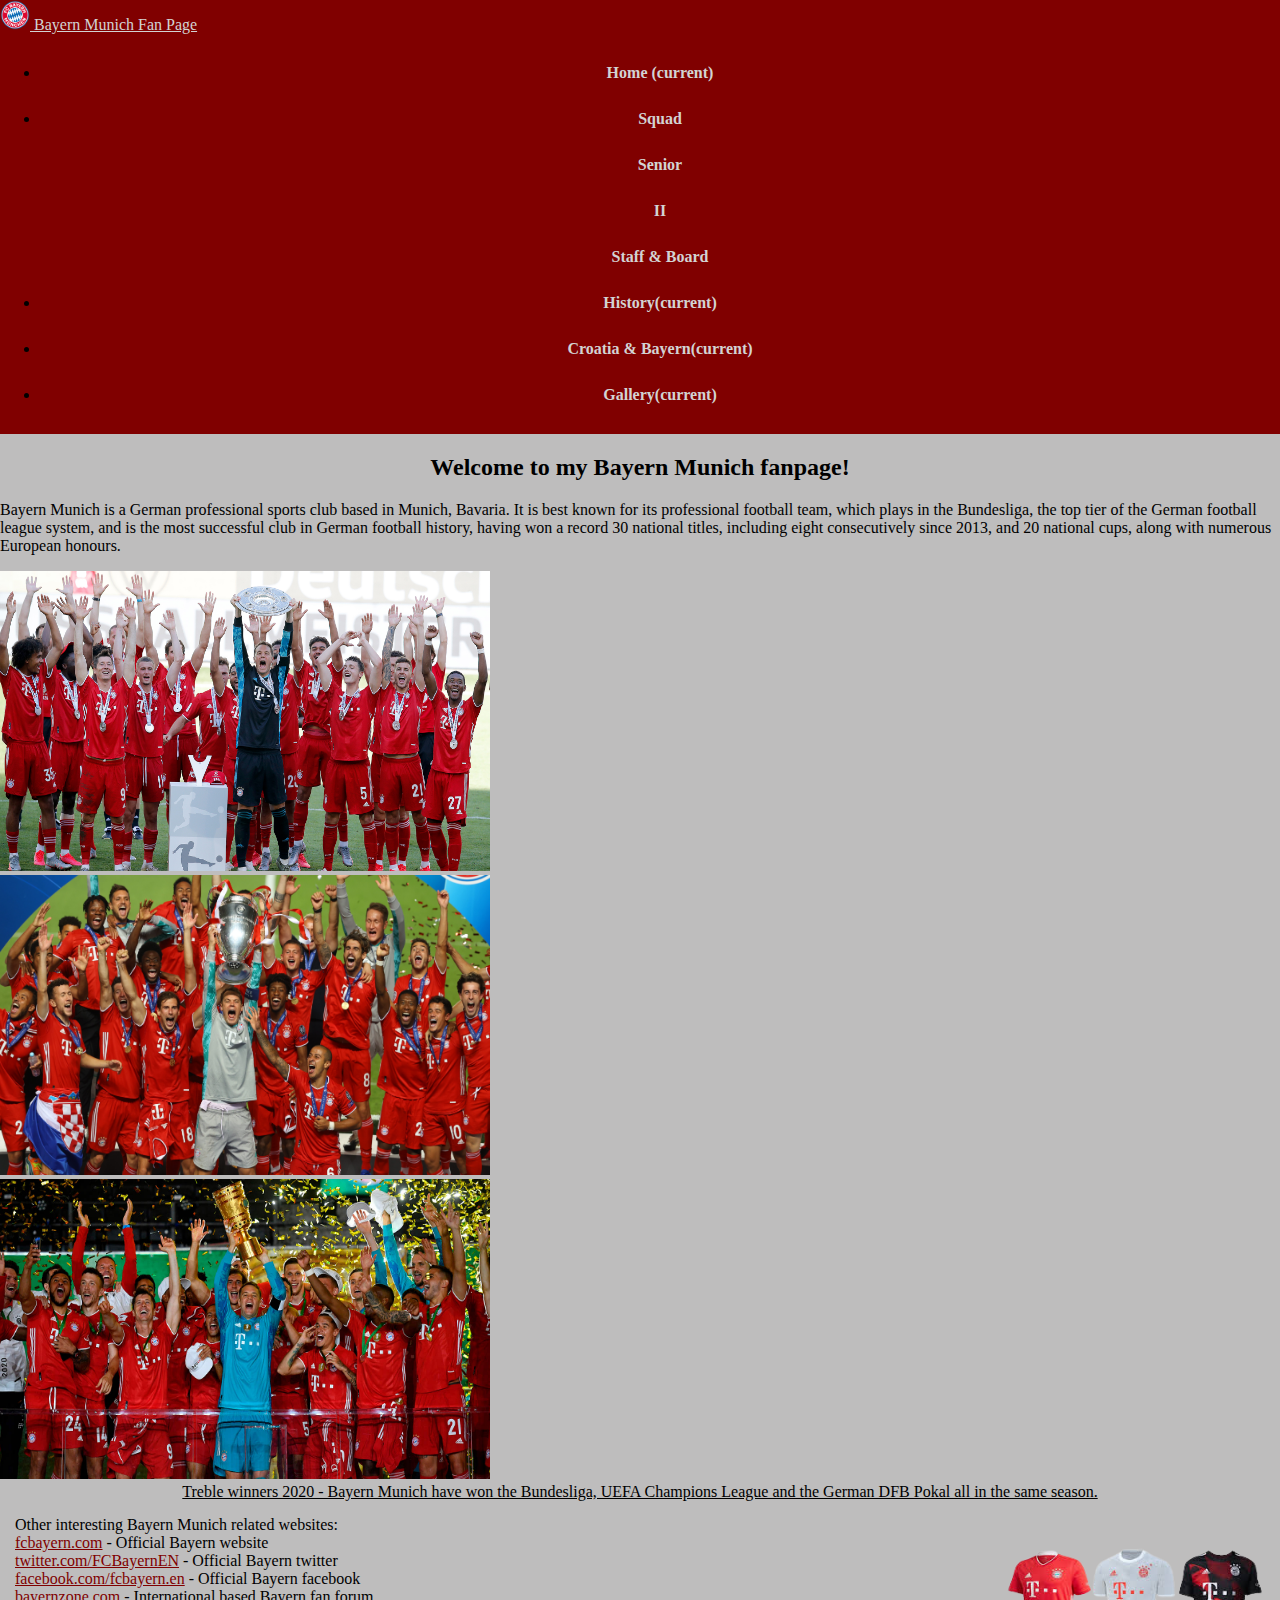
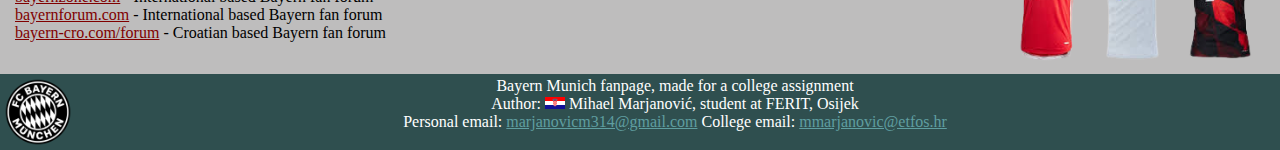
<file: BayernWebsite/index.html>
<!DOCTYPE html>

<html>

<head>
    <meta charset="utf-8" />
    <meta name="viewport" content="width=device-width, initial-scale=1, shrink-to-fit=no">
    <title>Bayern Munich</title>

    <!-- Bootstrap CSS -->
    <link rel="stylesheet" href="https://cdn.jsdelivr.net/npm/bootstrap@4.5.3/dist/css/bootstrap.min.css" integrity="sha384-TX8t27EcRE3e/ihU7zmQxVncDAy5uIKz4rEkgIXeMed4M0jlfIDPvg6uqKI2xXr2" crossorigin="anonymous">

    <!-- My CSS -->
    <link rel="stylesheet" href="styles/style.css">

</head>

<body>
    <nav class="navbar navbar-expand-lg navbar-dark">

        <a class="navbar-brand" href="index.html"> <img src="images/bmlogo.png" width="30" height="30" alt="Bayern Munich logo"> Bayern Munich Fan Page</a>

        <div class="collapse navbar-collapse" id="navbarSupportedContent">

            <ul class="navbar-nav">
                <!-- Home -->
                <li class="nav-item">
                    <a class="nav-link" href="index.html">Home <span class="sr-only">(current)</span></a>
                </li>
                <li class="nav-item dropdown">

                    <a class="nav-link dropdown-toggle" href="#" id="navbarDropdown" role="button" data-toggle="dropdown" aria-haspopup="true" aria-expanded="false">
                        Squad
                    </a>
                    <div class="dropdown-menu" aria-labelledby="navbarDropdown">
                        <a class="dropdown-item" href="squad/squad.html">Senior</a>
                        <a class="dropdown-item" href="squad/squadII.html">II</a>
                        <a class="dropdown-item" href="squad/staff.html">Staff & Board</a>
                    </div>
                <li class="nav-item">
                    <!-- History -->
                    <a class="nav-link" href="history/history.html">History<span class="sr-only">(current)</span></a>
                </li>
                <!-- Croatians connected to Bayern -->
                <li class="nav-item">
                    <a class="nav-link" href="croatia/croatia.html">Croatia & Bayern<span class="sr-only">(current)</span></a>
                </li>
                <li class="nav-item">
                    <!-- Gallery -->
                    <a class="nav-link" href="gallery/photos.html">Gallery<span class="sr-only">(current)</span></a>
                </li>
    
            </ul>
        </div>
    </nav>

    <main>
        <div class="container-fluid">

            <div class="row">

                <div class="col-12">

                    <section class="Description">
                        <h2>Welcome to my Bayern Munich fanpage!</h2>
                        <p>
                            Bayern Munich is a German professional sports club based in Munich, Bavaria. It is best known for its professional football team,
                            which plays in the Bundesliga, the top tier of the German football league system, and is the most successful club in German football history,
                            having won a record 30 national titles, including eight consecutively since 2013, and 20 national cups, along with numerous European honours.
                        </p>
                    </section>

                </div>

            </div>
            <section class="Triple">
            <div class="row">

                <div class="col-4">

                        <a href="https://www.youtube.com/watch?v=uIRLiVfZxWc"> <img src="images/2020Bl.jpg" alt="Bayern Munich lifting the bundesliga title 2020" height="300px" width="490px"></a>

                </div>


                <div class="col-4">

                        <a href="https://www.youtube.com/watch?v=-iLfXvnHbHY"><img src="images/2020UCL.jpg" alt="Bayern Munich lifting the Uefa Champions League 2020" height="300px" width="490px"></a>

                </div>

                <div class="col-4">

                        <a href="https://www.youtube.com/watch?v=dJ1nnHAQgYI"> <img src="images/2020DFB.jpg" alt="Bayern Munich lifting the DFB pokal trophy 2020" height="300px" width="490px"></a>

                </div>

            </div>
        </section>
            <div class="row">

                <div class="col-12">
                    <div class="HomeCaption">
                    Treble winners 2020 - Bayern Munich have won the Bundesliga, UEFA Champions League and the German DFB Pokal all in the same season.
                    </div>
                </div>

            </div>
        </div>
        <section class="Other related websites">Other interesting Bayern Munich related websites: <br>
        <a href="https://fcbayern.com/shop/en/"><img src="images/kits.png" alt="Bayern Away Kit 2020/21" style="float: right; height: 140px; width: 260px;"></a>
        <a href="https://fcbayern.com/en">fcbayern.com</a> - Official Bayern website <br>
        <a href="https://twitter.com/FCBayernEN">twitter.com/FCBayernEN</a> - Official Bayern twitter <br>
        <a href="https://www.facebook.com/fcbayern.en/">facebook.com/fcbayern.en</a> - Official Bayern facebook <br>
        <a href="https://www.bayernzone.com/">bayernzone.com</a> - International based Bayern fan forum <br>
        <a href="https://www.bayernforum.com/">bayernforum.com</a> - International based Bayern fan forum <br>
        <a href="https://bayern-cro.com/forum/index.php?sid=d9a8f9e6c21f209b8148fa19729c44ee">bayern-cro.com/forum</a> - Croatian based Bayern fan forum
    </section>
    </main>

    <!-- Footer -->
<footer>

    <img src="images/bmlogoFooter.png" alt="Black and white Bayern Munich logo" style="float: left;" height="70px" width="70px">
    Bayern Munich fanpage, made for a college assignment <br>
    Author: <img src="images/HR.png" alt="Croatian flag" height="12px" width="20px" > Mihael Marjanović, student at FERIT, Osijek <br>    
    Personal email: 
    <a href="mailto:marjanovicm314@gmail.com" style="color:cadetblue;">marjanovicm314@gmail.com</a>
    College email:
    <a href="mailto:mmarjanovic@etfos.hr" style="color:cadetblue">mmarjanovic@etfos.hr</a>
  
</footer> 

    <!-- jQuery -->
    <script src="https://code.jquery.com/jquery-3.5.1.slim.min.js" integrity="sha384-DfXdz2htPH0lsSSs5nCTpuj/zy4C+OGpamoFVy38MVBnE+IbbVYUew+OrCXaRkfj" crossorigin="anonymous"></script>
    <!-- Bundle which contains JavaScript and Popper -->
    <script src="https://cdn.jsdelivr.net/npm/bootstrap@4.5.3/dist/js/bootstrap.bundle.min.js" integrity="sha384-ho+j7jyWK8fNQe+A12Hb8AhRq26LrZ/JpcUGGOn+Y7RsweNrtN/tE3MoK7ZeZDyx" crossorigin="anonymous"></script>
</body>

</html>
</file>
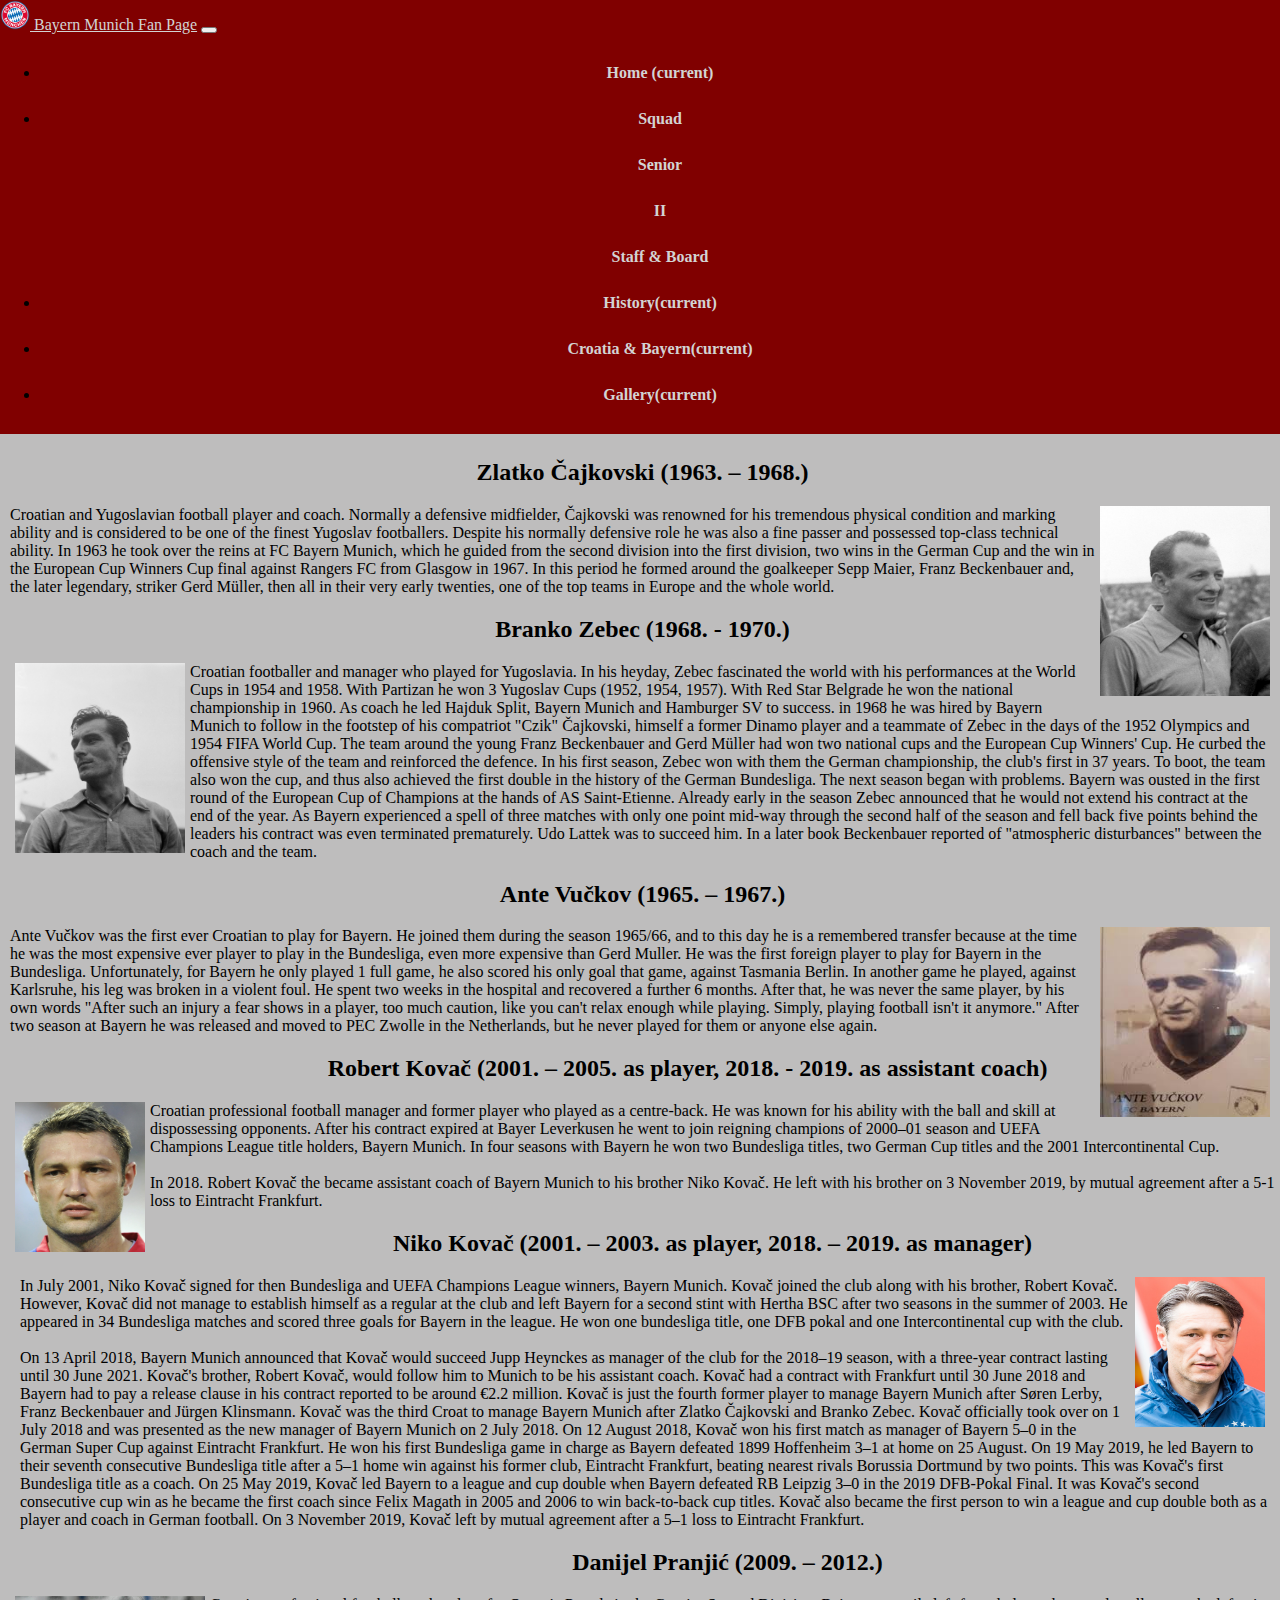
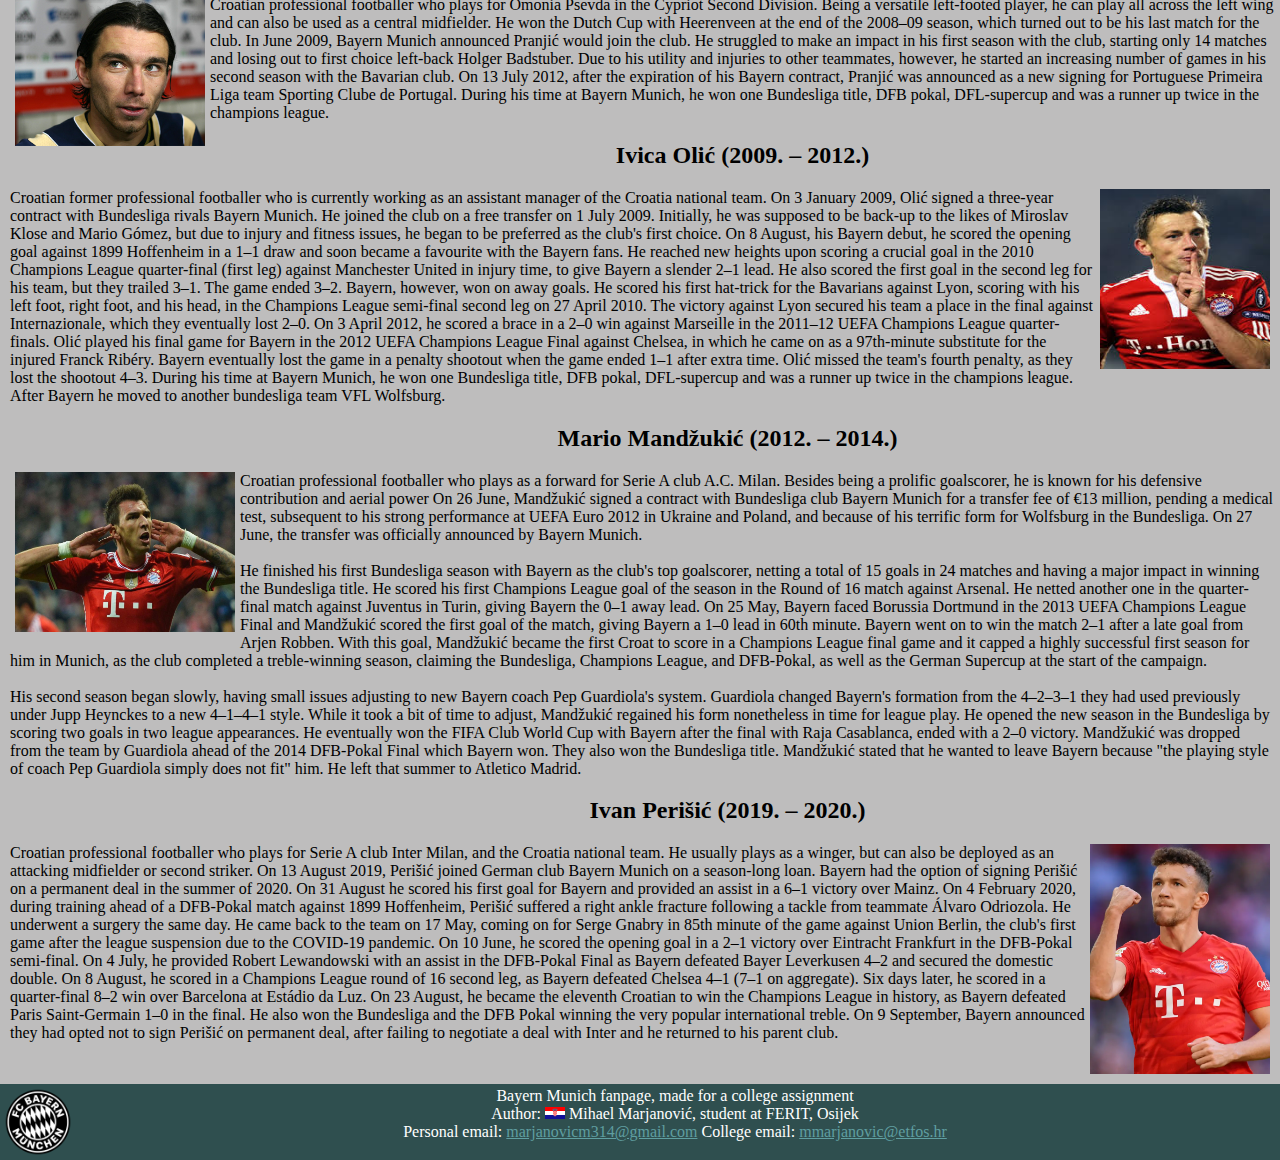
<file: BayernWebsite/croatia/croatia.html>
<!DOCTYPE html>

<html>

<head>
    <meta charset="utf-8" />
    <meta name="viewport" content="width=device-width, initial-scale=1, shrink-to-fit=no">
    <title>Bayern Munich</title>

    <!-- Bootstrap CSS -->
    <link rel="stylesheet" href="https://cdn.jsdelivr.net/npm/bootstrap@4.5.3/dist/css/bootstrap.min.css" integrity="sha384-TX8t27EcRE3e/ihU7zmQxVncDAy5uIKz4rEkgIXeMed4M0jlfIDPvg6uqKI2xXr2" crossorigin="anonymous">

    <!-- My CSS -->
    <link rel="stylesheet" href="../styles/style.css">

</head>

<body>
    <!-- Navbar wrapper, with 'expand' for responsive collapsing, and a dark color scheme -->
    <nav class="navbar navbar-expand-lg navbar-dark">
        <!-- Branding logo and title in the top of navigation bar -->
        <a class="navbar-brand" href="../index.html"> <img src="../images/bmlogo.png" width="30" height="30" alt="Bayern Munich logo"> Bayern Munich Fan Page</a>
        <!-- Button for use with bootstrap collapse plugin and other naviagation toggling behaviours -->
        <button class="navbar-toggler" type="button" data-toggle="collapse" data-target="#navbarSupportedContent" aria-controls="navbarSupportedContent" aria-expanded="false" aria-label="Toggle navigation">
            <span class="navbar-toggler-icon"></span>
        </button>
        <!-- For grouping and hiding navbar contents by parent breakpoint -->
        <div class="collapse navbar-collapse" id="navbarSupportedContent">
            <!-- Class for full-height and lightweight navigation (including support for dropdowns) 3-->
            <ul class="navbar-nav">
                <!-- Home -->
                <li class="nav-item">
                    <a class="nav-link" href="../index.html">Home <span class="sr-only">(current)</span></a>
                </li>
                <li class="nav-item dropdown">
                    <!-- Squad dropdown menu -->
                    <a class="nav-link dropdown-toggle" href="#" id="navbarDropdown" role="button" data-toggle="dropdown" aria-haspopup="true" aria-expanded="false">
                        Squad
                    </a>
                    <div class="dropdown-menu" aria-labelledby="navbarDropdown">
                        <a class="dropdown-item" href="../squad/squad.html">Senior</a>
                        <a class="dropdown-item" href="../squad/squadII.html">II</a>
                        <a class="dropdown-item" href="../squad/staff.html">Staff & Board</a>
                    </div>
                <li class="nav-item">
                    <!-- History dropdown menu -->
                    <a class="nav-link" href="../history/history.html">History<span class="sr-only">(current)</span></a>
                </li>
                <!-- Croatians connected to Bayern -->
                <li class="nav-item">
                    <a class="nav-link" href="croatia.html">Croatia & Bayern<span class="sr-only">(current)</span></a>
                </li>
                <li class="nav-item">
                    <!-- Gallery -->
                    <a class="nav-link" href="../gallery/photos.html">Gallery<span class="sr-only">(current)</span></a>
                </li>
            </ul>
        </div>
    </nav>

    <main class="croatiaText">
        <h2>Zlatko Čajkovski (1963. – 1968.)</h2>
        <div>
            <img class="croatia1" src="../images/čajkovski.jpg" alt="Zlatko Čajkovski">
            Croatian and Yugoslavian football player and coach. Normally a defensive midfielder, Čajkovski was renowned for his tremendous physical condition and 
            marking ability and is considered to be one of the finest Yugoslav footballers. Despite his normally defensive role he was also a fine passer and 
            possessed top-class technical ability. 
            In 1963 he took over the reins at FC Bayern Munich, which he guided from the second division into the first division, two wins in the German Cup and the
            win in the European Cup Winners Cup final against Rangers FC from Glasgow in 1967. In this period he formed around the goalkeeper Sepp Maier, 
            Franz Beckenbauer and, the later legendary, striker Gerd Müller, then all in their very early twenties, one of the top teams in Europe and the whole world. 
            </div>

        <h2 style="padding-left: 180px;">Branko Zebec (1968. - 1970.)</h2>
        <div>
            <img class="croatia2" src="../images/zebec.jpg" alt="Branko Zebec">
            Croatian footballer and manager who played for Yugoslavia. In his heyday, Zebec fascinated the world with his performances at the World Cups in 1954 and 
            1958. With Partizan he won 3 Yugoslav Cups (1952, 1954, 1957). With Red Star Belgrade he won the national championship in 1960. As coach he led 
            Hajduk Split, Bayern Munich and Hamburger SV to success. in 1968 he was hired by Bayern Munich to follow in the footstep of his compatriot "Czik" Čajkovski, 
            himself a former Dinamo player and a teammate of Zebec in the days of the 1952 Olympics and 1954 FIFA World Cup. The team around the young Franz Beckenbauer 
            and Gerd Müller had won two national cups and the European Cup Winners' Cup. He curbed the offensive style of the team and reinforced the defence. 
            In his first season, Zebec won with them the German championship, the club's first in 37 years. To boot, the team also won the cup, and thus also achieved 
            the first double in the history of the German Bundesliga. The next season began with problems. Bayern was ousted in the first round of the European Cup of 
            Champions at the hands of AS Saint-Etienne. Already early in the season Zebec announced that he would not extend his contract at the end of the year. 
            As Bayern experienced a spell of three matches with only one point mid-way through the second half of the season and fell back five points behind the leaders 
            his contract was even terminated prematurely. Udo Lattek was to succeed him. In a later book Beckenbauer reported of "atmospheric disturbances" between the 
            coach and the team. </div>

            <h2>Ante Vučkov (1965. – 1967.)</h2>
        <div> 
            <img class="croatia3" src="../images/vučkov.jpg" alt="Ante Vučkov">
            Ante Vučkov was the first ever Croatian to play for Bayern. He joined them during the season 1965/66, and to this day he is a remembered transfer
            because at the time he was the most expensive ever player to play in the Bundesliga, even more expensive than Gerd Muller. He was the first foreign player
            to play for Bayern in the Bundesliga. Unfortunately, for Bayern he only played 1 full game, he also scored his only goal that game, against Tasmania Berlin. In another
            game he played, against Karlsruhe, his leg was broken in a violent foul. He spent two weeks in the hospital and recovered a further 6 months. After that, he was never 
            the same player, by his own words "After such an injury a fear shows in a player, too much caution, like you can't relax enough while playing. Simply, playing football
            isn't it anymore." After two season at Bayern he was released and moved to PEC Zwolle in the Netherlands, but he never played for them or anyone else again.</div>

            <h2 style="padding-left: 270px;">Robert Kovač (2001. – 2005. as player, 2018. - 2019. as assistant coach)</h2>
            <div>
                <img class="croatia4" src="../images/rkovač.jpeg" alt="Robert Kovač">
                Croatian professional football manager and former player who played as a centre-back. He was known for his ability with the ball and skill at 
                dispossessing opponents. After his contract expired at Bayer Leverkusen he went to join reigning champions of 2000–01 season and UEFA Champions League title holders, 
                Bayern Munich. In four seasons with Bayern he won two Bundesliga titles, two German Cup titles and the 2001 Intercontinental Cup.
                <br><br>
                In 2018. Robert Kovač the became assistant coach of Bayern Munich to his brother Niko Kovač. He left with his brother on 3 November 2019, by mutual
                agreement after a 5-1 loss to Eintracht Frankfurt.
            </div>

            <h2>Niko Kovač (2001. – 2003. as player, 2018. – 2019. as manager)</h2>
            <div class="historyText3">
                <img class="croatia5" src="../images/nkovač.jpg" alt="Niko Kovač">
                In July 2001, Niko Kovač signed for then Bundesliga and UEFA Champions League winners, Bayern Munich. Kovač joined the club along with his brother, 
                Robert Kovač. However, Kovač did not manage to establish himself as a regular at the club and left Bayern for a second stint with Hertha BSC after 
                two seasons in the summer of 2003. He appeared in 34 Bundesliga matches and scored three goals for Bayern in the league. He won one bundesliga title,
                one DFB pokal and one Intercontinental cup with the club.
                <br><br>
                On 13 April 2018, Bayern Munich announced that Kovač would succeed Jupp Heynckes as manager of the club for the 2018–19 season, with a three-year 
                contract lasting until 30 June 2021. Kovač's brother, Robert Kovač, would follow him to Munich to be his assistant coach. Kovač had a contract 
                with Frankfurt until 30 June 2018 and Bayern had to pay a release clause in his contract reported to be around €2.2 million. Kovač is just the fourth 
                former player to manage Bayern Munich after Søren Lerby, Franz Beckenbauer and Jürgen Klinsmann. Kovač was the third Croat to manage Bayern Munich
                after Zlatko Čajkovski and Branko Zebec. Kovač officially took over on 1 July 2018 and was presented as the new manager of Bayern Munich on 2 July
                2018.
                On 12 August 2018, Kovač won his first match as manager of Bayern 5–0 in the German Super Cup against Eintracht Frankfurt. He won his first Bundesliga 
                game in charge as Bayern defeated 1899 Hoffenheim 3–1 at home on 25 August. On 19 May 2019, he led Bayern to their seventh consecutive Bundesliga 
                title after a 5–1 home win against his former club, Eintracht Frankfurt, beating nearest rivals Borussia Dortmund by two points. This was Kovač's first 
                Bundesliga title as a coach.
                On 25 May 2019, Kovač led Bayern to a league and cup double when Bayern defeated RB Leipzig 3–0 in the 2019 DFB-Pokal Final. It was Kovač's second 
                consecutive cup win as he became the first coach since Felix Magath in 2005 and 2006 to win back-to-back cup titles. Kovač also became the 
                first person to win a league and cup double both as a player and coach in German football. On 3 November 2019, Kovač left by mutual agreement 
                after a 5–1 loss to Eintracht Frankfurt.
            </div>

            <h2 style="padding-left: 170px;">Danijel Pranjić (2009. – 2012.)</h2>
            <div>
                <img class="croatia6" src="../images/pranjic.jpg" alt="Danijel Pranjić">
                Croatian professional footballer who plays for Omonia Psevda in the Cypriot Second Division.
                Being a versatile left-footed player, he can play all across the left wing and can also be used as a central midfielder. 
                He won the Dutch Cup with Heerenveen at the end of the 2008–09 season, which turned out to be his last match for the club. In June 2009, 
                Bayern Munich announced Pranjić would join the club. He struggled to make an impact in his first season with the club, starting only 14 matches and 
                losing out to first choice left-back Holger Badstuber. 
                Due to his utility and injuries to other teammates, however, he started an increasing number of games in his second season with the Bavarian club.
                On 13 July 2012, after the expiration of his Bayern contract, Pranjić was announced as a new signing for Portuguese Primeira Liga team Sporting Clube de Portugal. 
                During his time at Bayern Munich, he won one Bundesliga title, DFB pokal, DFL-supercup and was a runner up twice in the champions league.
            </div>

            <h2>Ivica Olić (2009. – 2012.)</h2>
            <div>
                <img class="croatia7" src="../images/olić.jpg" alt="Ivica Olić">
                Croatian former professional footballer who is currently working as an assistant manager of the Croatia national team.
                On 3 January 2009, Olić signed a three-year contract with Bundesliga rivals Bayern Munich. He joined the club on a free transfer on 1 July 2009.
                Initially, he was supposed to be back-up to the likes of Miroslav Klose and Mario Gómez, but due to injury and fitness issues, he began to be preferred 
                as the club's first choice. On 8 August, his Bayern debut, he scored the opening goal against 1899 Hoffenheim in a 1–1 draw and soon became a favourite 
                with the Bayern fans. He reached new heights upon scoring a crucial goal in the 2010 Champions League quarter-final (first leg) against Manchester United 
                in injury time, to give Bayern a slender 2–1 lead. He also scored the first goal in the second leg for his team, but they trailed 3–1. The game 
                ended 3–2. Bayern, however, won on away goals. He scored his first hat-trick for the Bavarians against Lyon, scoring with his left foot, right foot, 
                and his head, in the Champions League semi-final second leg on 27 April 2010. The victory against Lyon secured his team a place in the final against 
                Internazionale, which they eventually lost 2–0. On 3 April 2012, he scored a brace in a 2–0 win against Marseille in the 2011–12 UEFA Champions League 
                quarter-finals. Olić played his final game for Bayern in the 2012 UEFA Champions League Final against Chelsea, in which he came on as a 97th-minute 
                substitute for the injured Franck Ribéry. Bayern eventually lost the game in a penalty shootout when the game ended 1–1 after extra time. Olić missed 
                the team's fourth penalty, as they lost the shootout 4–3.  During his time at Bayern Munich, he won one Bundesliga title, DFB pokal, DFL-supercup and 
                was a runner up twice in the champions league. After Bayern he moved to another bundesliga team VFL Wolfsburg.
            </div>

            <h2 style="padding-left: 170px;">Mario Mandžukić (2012. – 2014.)</h2>
            <div>
                <img class="croatia8" src="../images/mandzukic.jpg" alt="Mario Mandžukić">
                Croatian professional footballer who plays as a forward for Serie A club A.C. Milan. Besides being a prolific goalscorer, he is known for his 
                defensive contribution and aerial power
                On 26 June, Mandžukić signed a contract with Bundesliga club Bayern Munich for a transfer fee of €13 million, pending a medical test, subsequent 
                to his strong performance at UEFA Euro 2012 in Ukraine and Poland, and because of his terrific form for Wolfsburg in the Bundesliga. On 27 June, the 
                transfer was officially announced by Bayern Munich.
                <br><br>
                He finished his first Bundesliga season with Bayern as the club's top goalscorer, netting a total of 15 goals in 24 matches and having a major impact 
                in winning the Bundesliga title. He scored his first Champions League goal of the season in the Round of 16 match against Arsenal. He netted another 
                one in the quarter-final match against Juventus in Turin, giving Bayern the 0–1 away lead. On 25 May, Bayern faced Borussia Dortmund in the 2013 UEFA 
                Champions League Final and Mandžukić scored the first goal of the match, giving Bayern a 1–0 lead in 60th minute. Bayern went on to win the match 2–1 
                after a late goal from Arjen Robben. With this goal, Mandžukić became the first Croat to score in a Champions League final game and it capped a highly 
                successful first season for him in Munich, as the club completed a treble-winning season, claiming the Bundesliga, Champions League, and DFB-Pokal, as 
                well as the German Supercup at the start of the campaign. 
                <br><br>
                His second season began slowly, having small issues adjusting to new Bayern coach Pep Guardiola's system. Guardiola changed Bayern's formation 
                from the 4–2–3–1 they had used previously under Jupp Heynckes to a new 4–1–4–1 style. While it took a bit of time to adjust, Mandžukić regained his form
                nonetheless in time for league play. He opened the new season in the Bundesliga by scoring two goals in two league appearances.
                He eventually won the FIFA Club World Cup with Bayern after the final with Raja Casablanca, ended with a 2–0 victory.  Mandžukić was dropped from the team by 
                Guardiola ahead of the 2014 DFB-Pokal Final which Bayern won. They also won the Bundesliga title. Mandžukić stated that he wanted to leave Bayern because 
                "the playing style of coach Pep Guardiola simply does not fit" him. He left that summer to Atletico Madrid.
            </div>

            <h2 style="padding-left: 170px;">Ivan Perišić (2019. – 2020.)</h2>
            <div>
                <img class="croatia9" src="../images/perisic.jpg" alt="Ivan Perišić">
                Croatian professional footballer who plays for Serie A club Inter Milan, and the Croatia national team. He usually plays as a winger, 
                but can also be deployed as an attacking midfielder or second striker. 
                On 13 August 2019, Perišić joined German club Bayern Munich on a season-long loan. Bayern had the option of signing Perišić on a permanent deal in the 
                summer of 2020. On 31 August he scored his first goal for Bayern and provided an assist in a 6–1 victory over Mainz.
                On 4 February 2020, during training ahead of a DFB-Pokal match against 1899 Hoffenheim, Perišić suffered a right ankle fracture following a tackle 
                from teammate Álvaro Odriozola. He underwent a surgery the same day. He came back to the team on 17 May, coming on for Serge Gnabry in 85th minute of 
                the game against Union Berlin, the club's first game after the league suspension due to the COVID-19 pandemic.
                On 10 June, he scored the opening goal in a 2–1 victory over Eintracht Frankfurt in the DFB-Pokal semi-final. On 4 July, he provided Robert Lewandowski 
                with an assist in the DFB-Pokal Final as Bayern defeated Bayer Leverkusen 4–2 and secured the domestic double.
                On 8 August, he scored in a Champions League round of 16 second leg, as Bayern defeated Chelsea 4–1 (7–1 on aggregate). Six days later, 
                he scored in a quarter-final 8–2 win over Barcelona at Estádio da Luz. On 23 August, he became the eleventh Croatian to win the Champions League in 
                history, as Bayern defeated Paris Saint-Germain 1–0 in the final. He also won the Bundesliga and the DFB Pokal winning the very popular international treble.
                On 9 September, Bayern announced they had opted not to sign Perišić on permanent deal, after failing to negotiate a deal with Inter and he returned 
                to his parent club.
            </div>
    </main>

    <!-- Footer -->
<footer>

    <img src="../images/bmlogoFooter.png" alt="Black and white Bayern Munich logo" style="float: left;" height="70px" width="70px">
    Bayern Munich fanpage, made for a college assignment <br>
    Author: <img src="../images/HR.png" alt="Croatian flag" height="12px" width="20px" > Mihael Marjanović, student at FERIT, Osijek <br>    
    Personal email: 
    <a href="mailto:marjanovicm314@gmail.com" style="color:cadetblue;">marjanovicm314@gmail.com</a>
    College email:
    <a href="mailto:mmarjanovic@etfos.hr" style="color:cadetblue">mmarjanovic@etfos.hr</a>
  
</footer> 


    <!-- jQuery (Why?) -->
    <script src="https://code.jquery.com/jquery-3.5.1.slim.min.js" integrity="sha384-DfXdz2htPH0lsSSs5nCTpuj/zy4C+OGpamoFVy38MVBnE+IbbVYUew+OrCXaRkfj" crossorigin="anonymous"></script>
    <!-- Bundle which contains JavaScript and Popper (Why?) -->
    <script src="https://cdn.jsdelivr.net/npm/bootstrap@4.5.3/dist/js/bootstrap.bundle.min.js" integrity="sha384-ho+j7jyWK8fNQe+A12Hb8AhRq26LrZ/JpcUGGOn+Y7RsweNrtN/tE3MoK7ZeZDyx" crossorigin="anonymous"></script>
</body>

</html>
</file>
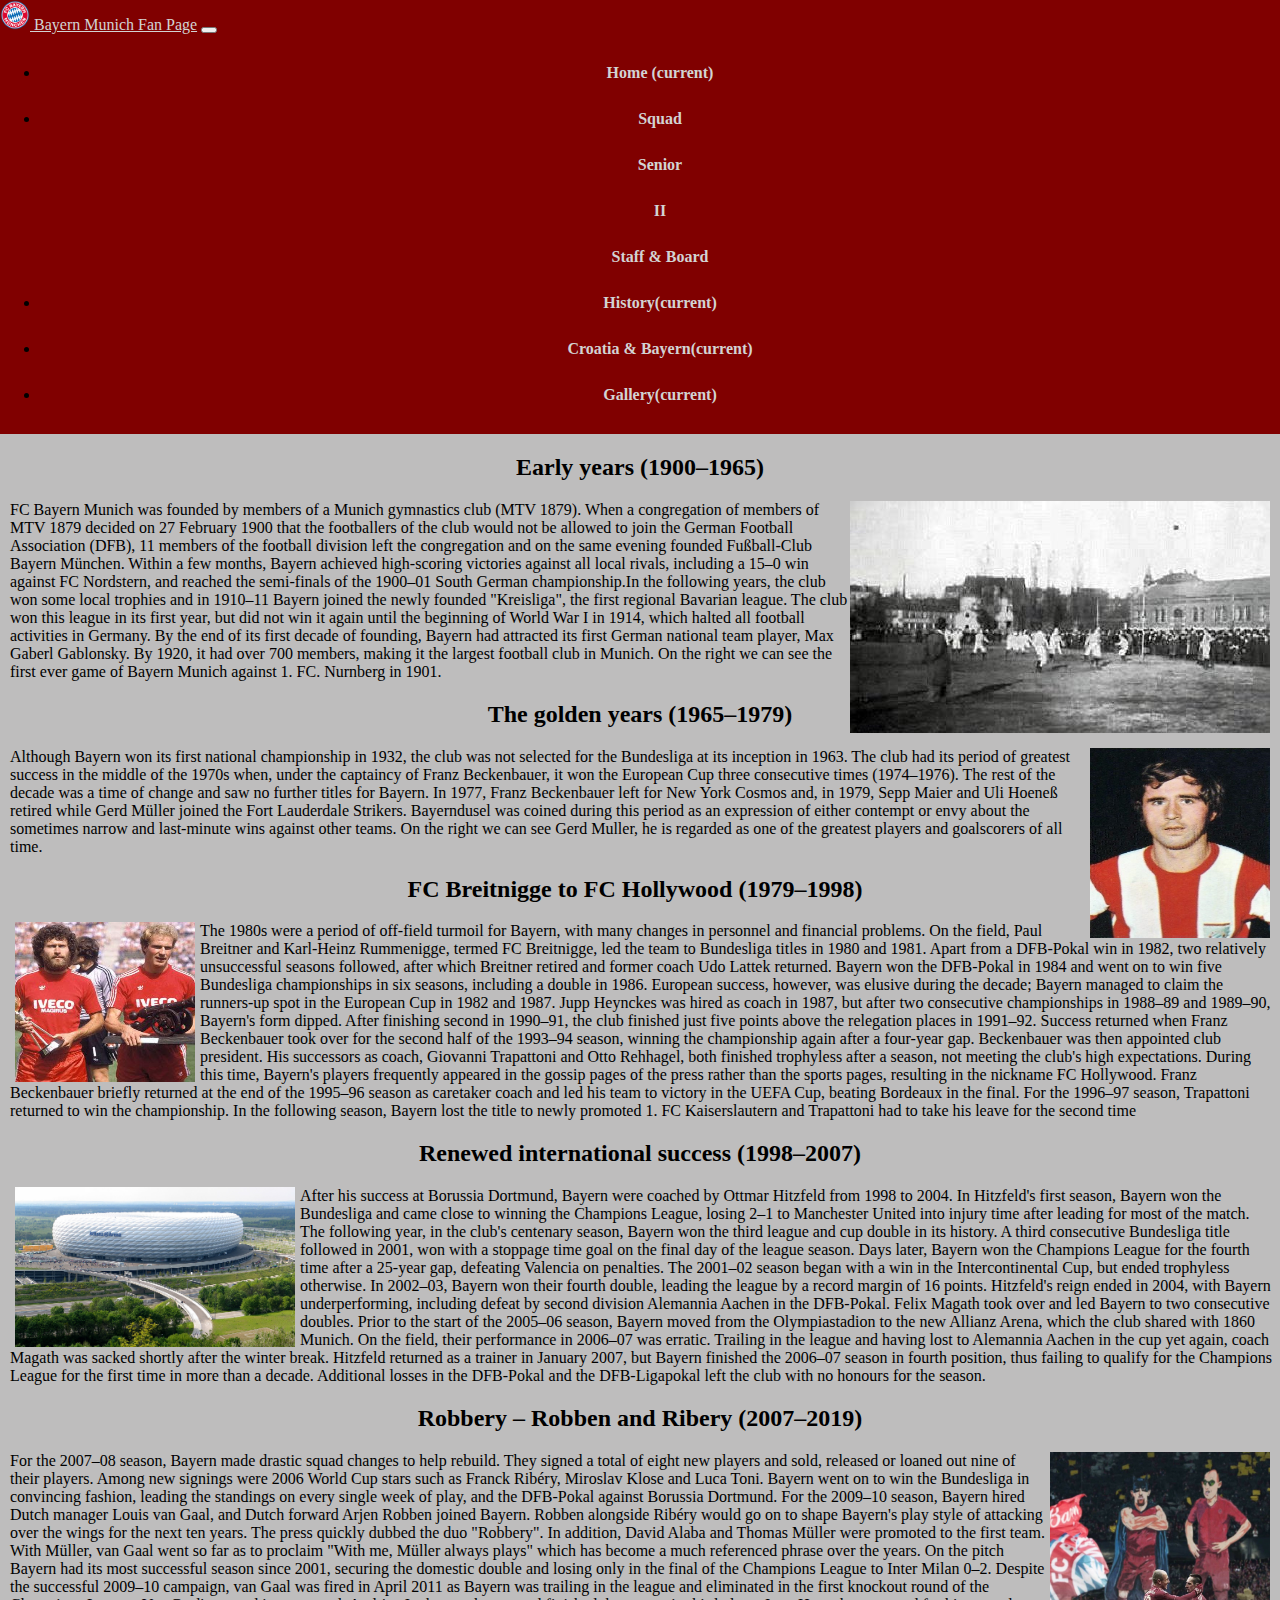
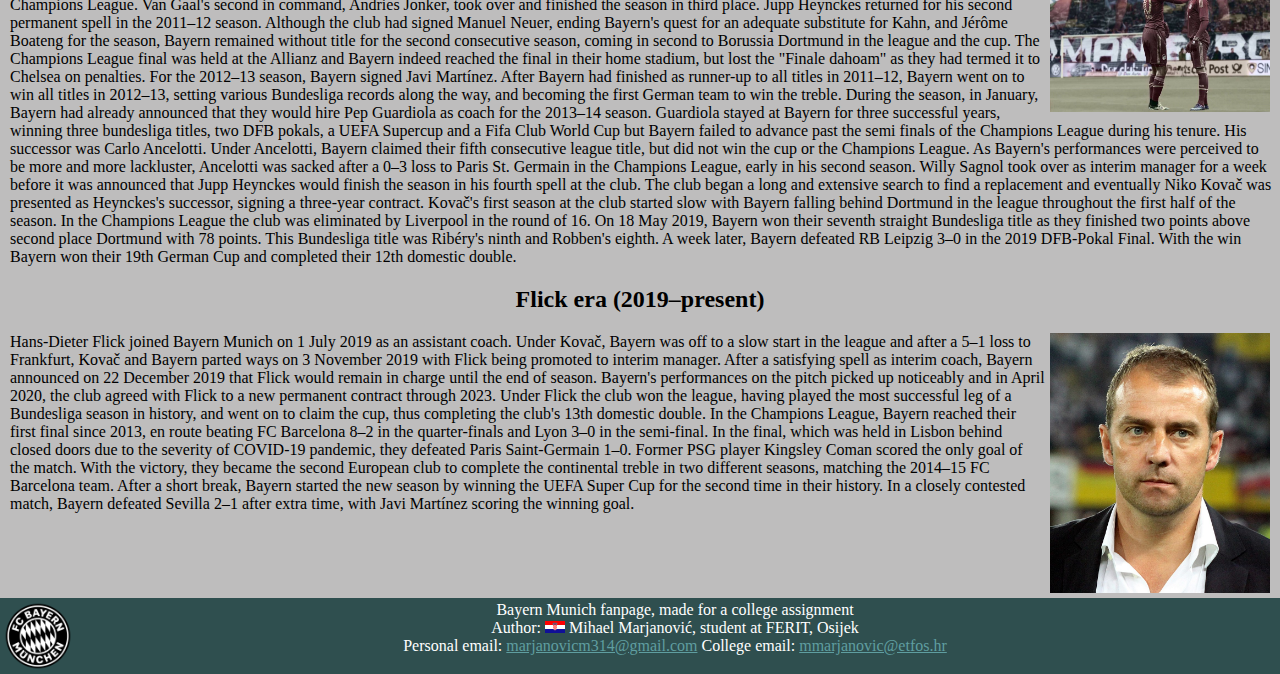
<file: BayernWebsite/history/history.html>
<!DOCTYPE html>

<html>

<head>
    <meta charset="utf-8" />
    <meta name="viewport" content="width=device-width, initial-scale=1, shrink-to-fit=no">
    <title>Bayern Munich</title>

    <!-- Bootstrap CSS -->
    <link rel="stylesheet" href="https://cdn.jsdelivr.net/npm/bootstrap@4.5.3/dist/css/bootstrap.min.css" integrity="sha384-TX8t27EcRE3e/ihU7zmQxVncDAy5uIKz4rEkgIXeMed4M0jlfIDPvg6uqKI2xXr2" crossorigin="anonymous">

    <!-- My CSS -->
    <link rel="stylesheet" href="../styles/style.css">

</head>

<body>
    <!-- Navbar wrapper, with 'expand' for responsive collapsing, and a dark color scheme -->
    <nav class="navbar navbar-expand-lg navbar-dark">
        <!-- Branding logo and title in the top of navigation bar -->
        <a class="navbar-brand" href="../index.html"> <img src="../images/bmlogo.png" width="30" height="30" alt="Bayern Munich logo"> Bayern Munich Fan Page</a>
        <!-- Button for use with bootstrap collapse plugin and other naviagation toggling behaviours -->
        <button class="navbar-toggler" type="button" data-toggle="collapse" data-target="#navbarSupportedContent" aria-controls="navbarSupportedContent" aria-expanded="false" aria-label="Toggle navigation">
            <span class="navbar-toggler-icon"></span>
        </button>
        <!-- For grouping and hiding navbar contents by parent breakpoint -->
        <div class="collapse navbar-collapse" id="navbarSupportedContent">
            <!-- Class for full-height and lightweight navigation (including support for dropdowns) 3-->
            <ul class="navbar-nav">
                <!-- Home -->
                <li class="nav-item">
                    <a class="nav-link" href="../index.html">Home <span class="sr-only">(current)</span></a>
                </li>
                <li class="nav-item dropdown">
                    <!-- Squad dropdown menu -->
                    <a class="nav-link dropdown-toggle" href="#" id="navbarDropdown" role="button" data-toggle="dropdown" aria-haspopup="true" aria-expanded="false">
                        Squad
                    </a>
                    <div class="dropdown-menu" aria-labelledby="navbarDropdown">
                        <a class="dropdown-item" href="../squad/squad.html">Senior</a>
                        <a class="dropdown-item" href="../squad/squadII.html">II</a>
                        <a class="dropdown-item" href="../squad/staff.html">Staff & Board</a>
                    </div>
                <li class="nav-item">
                    <!-- History dropdown menu -->
                    <a class="nav-link" href="history.html">History<span class="sr-only">(current)</span></a>
                </li>
                <!-- Croatians connected to Bayern -->
                <li class="nav-item">
                    <a class="nav-link" href="../croatia/croatia.html">Croatia & Bayern<span class="sr-only">(current)</span></a>
                </li>
                <li class="nav-item">
                    <!-- Gallery -->
                    <a class="nav-link" href="../gallery/photos.html">Gallery<span class="sr-only">(current)</span></a>
                </li>
            </ul>
        </div>
    </nav>

    <main>
        <h2>Early years (1900–1965)</h2>
        <div class="historyText1">
            <img class="history1" src="../images/firstGame.jpg" alt="First game of Bayern Munich against 1. FC. Nurnberg in 1901">
            FC Bayern Munich was founded by members of a Munich gymnastics club (MTV 1879). When a congregation of members of MTV 1879 decided on 27 February 1900 
            that the footballers of the club would not be allowed to join the German Football Association (DFB), 11 members of the football division left the 
            congregation and on the same evening founded Fußball-Club Bayern München. Within a few months, Bayern achieved high-scoring victories against all 
            local rivals, including a 15–0 win against FC Nordstern, and reached the semi-finals of the 1900–01 South German championship.In the 
            following years, the club won some local trophies and in 1910–11 Bayern joined the newly founded "Kreisliga", the first regional Bavarian league. 
            The club won this league in its first year, but did not win it again until the beginning of World War I in 1914, which halted all football activities in 
            Germany. By the end of its first decade of founding, Bayern had attracted its first German national team player, Max Gaberl Gablonsky. By 1920, it
             had over 700 members, making it the largest football club in Munich. On the right we can see the first ever game of Bayern Munich against 1. FC. Nurnberg in 1901.
            </div>

        <h2 style="padding-left: 430px;">The golden years (1965–1979)</h2>
        <div class="historyText2">
            <img class="history2" src="../images/GerdMuller.jpg" alt="Gerd Muller">
            Although Bayern won its first national championship in 1932, the club was not selected for the Bundesliga at its inception in 1963. The club had its 
            period of greatest success in the middle of the 1970s when, under the captaincy of Franz Beckenbauer, it won the European Cup three consecutive times
             (1974–1976). The rest of the decade was a time of change and saw no further titles for Bayern. In 1977, Franz Beckenbauer left for New York Cosmos and, 
             in 1979, Sepp Maier and Uli Hoeneß retired while Gerd Müller joined the Fort Lauderdale Strikers. Bayerndusel was coined during this period as an
             expression of either contempt or envy about the sometimes narrow and last-minute wins against other teams. On the right we can see Gerd Muller, he is 
            regarded as one of the greatest players and goalscorers of all time.</div>

            <h2 style="padding-left: 180px;">FC Breitnigge to FC Hollywood (1979–1998)</h2>
        <div class="historyText3"> 
            <img class="history3" src="../images/breitnigge.jpg" alt="Karl-Heinz Rummenigge and Paul Breitner">
            The 1980s were a period of off-field turmoil for Bayern, with many changes in personnel and financial problems. 
            On the field, Paul Breitner and Karl-Heinz Rummenigge, termed FC Breitnigge, led the team to Bundesliga titles in 1980 and 1981. 
            Apart from a DFB-Pokal win in 1982, two relatively unsuccessful seasons followed, after which Breitner retired and former coach Udo Lattek returned. 
            Bayern won the DFB-Pokal in 1984 and went on to win five Bundesliga championships in six seasons, including a double in 1986. European success, however,
            was elusive during the decade; Bayern managed to claim the runners-up spot in the European Cup in 1982 and 1987.
            Jupp Heynckes was hired as coach in 1987, but after two consecutive championships in 1988–89 and 1989–90, Bayern's form dipped. 
            After finishing second in 1990–91, the club finished just five points above the relegation places in 1991–92. Success returned when Franz Beckenbauer took 
            over for the second half of the 1993–94 season, winning the championship again after a four-year gap. Beckenbauer was then appointed club president.
            His successors as coach, Giovanni Trapattoni and Otto Rehhagel, both finished trophyless after a season, not meeting the club's high expectations. 
            During this time, Bayern's players frequently appeared in the gossip pages of the press rather than the sports pages, resulting in the nickname FC Hollywood.
            Franz Beckenbauer briefly returned at the end of the 1995–96 season as caretaker coach and led his team to victory in the UEFA Cup, beating Bordeaux in the final.
            For the 1996–97 season, Trapattoni returned to win the championship. In the following season, Bayern lost the title to newly promoted 1. FC Kaiserslautern and
            Trapattoni had to take his leave for the second time</div>

            <h2>Renewed international success (1998–2007)</h2>
            <div class="historyText3">
                <img class="history4" src="../images/AllianzArena.jpg" alt="Allianz Arena stadium opened in 2005">
                After his success at Borussia Dortmund, Bayern were coached by Ottmar Hitzfeld from 1998 to 2004. In Hitzfeld's first season, Bayern won the Bundesliga 
                and came close to winning the Champions League, losing 2–1 to Manchester United into injury time after leading for most of the match. 
                The following year, in the club's centenary season, Bayern won the third league and cup double in its history. A third consecutive Bundesliga title 
                followed in 2001, won with a stoppage time goal on the final day of the league season. Days later, Bayern won the Champions League for the 
                fourth time after a 25-year gap, defeating Valencia on penalties. The 2001–02 season began with a win in the Intercontinental Cup, but ended trophyless 
                otherwise. In 2002–03, Bayern won their fourth double, leading the league by a record margin of 16 points. Hitzfeld's reign ended in 2004, 
                with Bayern underperforming, including defeat by second division Alemannia Aachen in the DFB-Pokal.
                Felix Magath took over and led Bayern to two consecutive doubles. Prior to the start of the 2005–06 season, Bayern moved from the Olympiastadion to the 
                new Allianz Arena, which the club shared with 1860 Munich. On the field, their performance in 2006–07 was erratic. Trailing in the league and 
                having lost to Alemannia Aachen in the cup yet again, coach Magath was sacked shortly after the winter break.
                Hitzfeld returned as a trainer in January 2007, but Bayern finished the 2006–07 season in fourth position, thus failing to qualify for the Champions 
                League for the first time in more than a decade. Additional losses in the DFB-Pokal and the DFB-Ligapokal left the club with no honours for the season. 
            </div>

            <h2>Robbery – Robben and Ribery (2007–2019)</h2>
            <div class="historyText3">
                <img class="history5" src="../images/Robbery.jpg" alt="Ribery and Robben">
                For the 2007–08 season, Bayern made drastic squad changes to help rebuild. They signed a total of eight new players and sold, released or 
                loaned out nine of their players. Among new signings were 2006 World Cup stars such as Franck Ribéry, Miroslav Klose and Luca Toni. 
                Bayern went on to win the Bundesliga in convincing fashion, leading the standings on every single week of play, and the DFB-Pokal against 
                Borussia Dortmund. For the 2009–10 season, Bayern hired Dutch manager Louis van Gaal, and Dutch forward Arjen Robben joined Bayern. 
                Robben alongside Ribéry would go on to shape Bayern's play style of attacking over the wings for the next ten years. The press quickly dubbed the duo 
                "Robbery". In addition, David Alaba and Thomas Müller were promoted to the first team. With Müller, van Gaal went so far as to proclaim "With me, 
                Müller always plays" which has become a much referenced phrase over the years. On the pitch Bayern had its most successful season since 2001, 
                securing the domestic double and losing only in the final of the Champions League to Inter Milan 0–2. Despite the successful 2009–10 campaign, 
                van Gaal was fired in April 2011 as Bayern was trailing in the league and eliminated in the first knockout round of the Champions League. 
                Van Gaal's second in command, Andries Jonker, took over and finished the season in third place. Jupp Heynckes returned for his second permanent spell 
                in the 2011–12 season. Although the club had signed Manuel Neuer, ending Bayern's quest for an adequate substitute for Kahn, and Jérôme Boateng for
                the season, Bayern remained without title for the second consecutive season, coming in second to Borussia Dortmund in the league and the cup. 
                The Champions League final was held at the Allianz and Bayern indeed reached the final in their home stadium, but lost the "Finale dahoam" as they 
                had termed it to Chelsea on penalties. For the 2012–13 season, Bayern signed Javi Martínez. After Bayern had finished as runner-up to all titles in 
                2011–12, Bayern went on to win all titles in 2012–13, setting various Bundesliga records along the way, and becoming the first German team to
                win the treble. During the season, in January, Bayern had already announced that they would hire Pep Guardiola as coach for the 2013–14 season.
                Guardiola stayed at Bayern for three successful years, winning three bundesliga titles, two DFB pokals, a UEFA Supercup and a Fifa Club World Cup but 
                Bayern failed to advance past the semi finals of the Champions League during his tenure. His successor was Carlo Ancelotti. Under Ancelotti, 
                Bayern claimed their fifth consecutive league title, but did not win the cup or the Champions League.  As Bayern's performances were perceived to be more and 
                more lackluster, Ancelotti was sacked after a 0–3 loss to Paris St. Germain in the Champions League, early in his second season. Willy Sagnol took over as
                interim manager for a week before it was announced that Jupp Heynckes would finish the season in his fourth spell at the club. The club began a long and
                extensive search to find a replacement and eventually Niko Kovač was presented as Heynckes's successor, signing a three-year contract. 
                Kovač's first season at the club started slow with Bayern falling behind Dortmund in the league throughout the first half of the season.
                In the Champions League the club was eliminated by Liverpool in the round of 16. On 18 May 2019, Bayern won their seventh straight Bundesliga title 
                as they finished two points above second place Dortmund with 78 points. This Bundesliga title was Ribéry's ninth and Robben's eighth. 
                A week later, Bayern defeated RB Leipzig 3–0 in the 2019 DFB-Pokal Final. With the win Bayern won their 19th German Cup and completed their 
                12th domestic double.    
            </div>

            <h2>Flick era (2019–present)</h2>
            <div class="historyText3">
                <img class="history6" src="../images/hdf.jpg" alt="Hansi Flick, current Bayern manager">
                Hans-Dieter Flick joined Bayern Munich on 1 July 2019 as an assistant coach. Under Kovač, Bayern was off to a slow start in the league and after a 
                5–1 loss to Frankfurt, Kovač and Bayern parted ways on 3 November 2019 with Flick being promoted to interim manager. After a satisfying spell as
                interim coach, Bayern announced on 22 December 2019 that Flick would remain in charge until the end of season. Bayern's performances on the 
                pitch picked up noticeably and in April 2020, the club agreed with Flick to a new permanent contract through 2023. Under Flick the club won the league,
                having played the most successful leg of a Bundesliga season in history, and went on to claim the cup, thus completing the club's 13th domestic double. 
                In the Champions League, Bayern reached their first final since 2013, en route beating FC Barcelona 8–2 in the quarter-finals and Lyon 3–0 in the 
                semi-final. In the final, which was held in Lisbon behind closed doors due to the severity of COVID-19 pandemic, they defeated Paris Saint-Germain 1–0. 
                Former PSG player Kingsley Coman scored the only goal of the match. With the victory, they became the second European club to complete the 
                continental treble in two different seasons, matching the 2014–15 FC Barcelona team. After a short break, Bayern started the new season by winning 
                the UEFA Super Cup for the second time in their history. In a closely contested match, Bayern defeated Sevilla 2–1 after extra time, with Javi 
                Martínez scoring the winning goal.
            </div>
    </main>

    <!-- Footer -->
<footer>

    <img src="../images/bmlogoFooter.png" alt="Black and white Bayern Munich logo" style="float: left;" height="70px" width="70px">
    Bayern Munich fanpage, made for a college assignment <br>
    Author: <img src="../images/HR.png" alt="Croatian flag" height="12px" width="20px" > Mihael Marjanović, student at FERIT, Osijek <br>    
    Personal email: 
    <a href="mailto:marjanovicm314@gmail.com" style="color:cadetblue;">marjanovicm314@gmail.com</a>
    College email:
    <a href="mailto:mmarjanovic@etfos.hr" style="color:cadetblue">mmarjanovic@etfos.hr</a>
  
</footer> 


    <!-- jQuery (Why?) -->
    <script src="https://code.jquery.com/jquery-3.5.1.slim.min.js" integrity="sha384-DfXdz2htPH0lsSSs5nCTpuj/zy4C+OGpamoFVy38MVBnE+IbbVYUew+OrCXaRkfj" crossorigin="anonymous"></script>
    <!-- Bundle which contains JavaScript and Popper (Why?) -->
    <script src="https://cdn.jsdelivr.net/npm/bootstrap@4.5.3/dist/js/bootstrap.bundle.min.js" integrity="sha384-ho+j7jyWK8fNQe+A12Hb8AhRq26LrZ/JpcUGGOn+Y7RsweNrtN/tE3MoK7ZeZDyx" crossorigin="anonymous"></script>
</body>

</html>
</file>
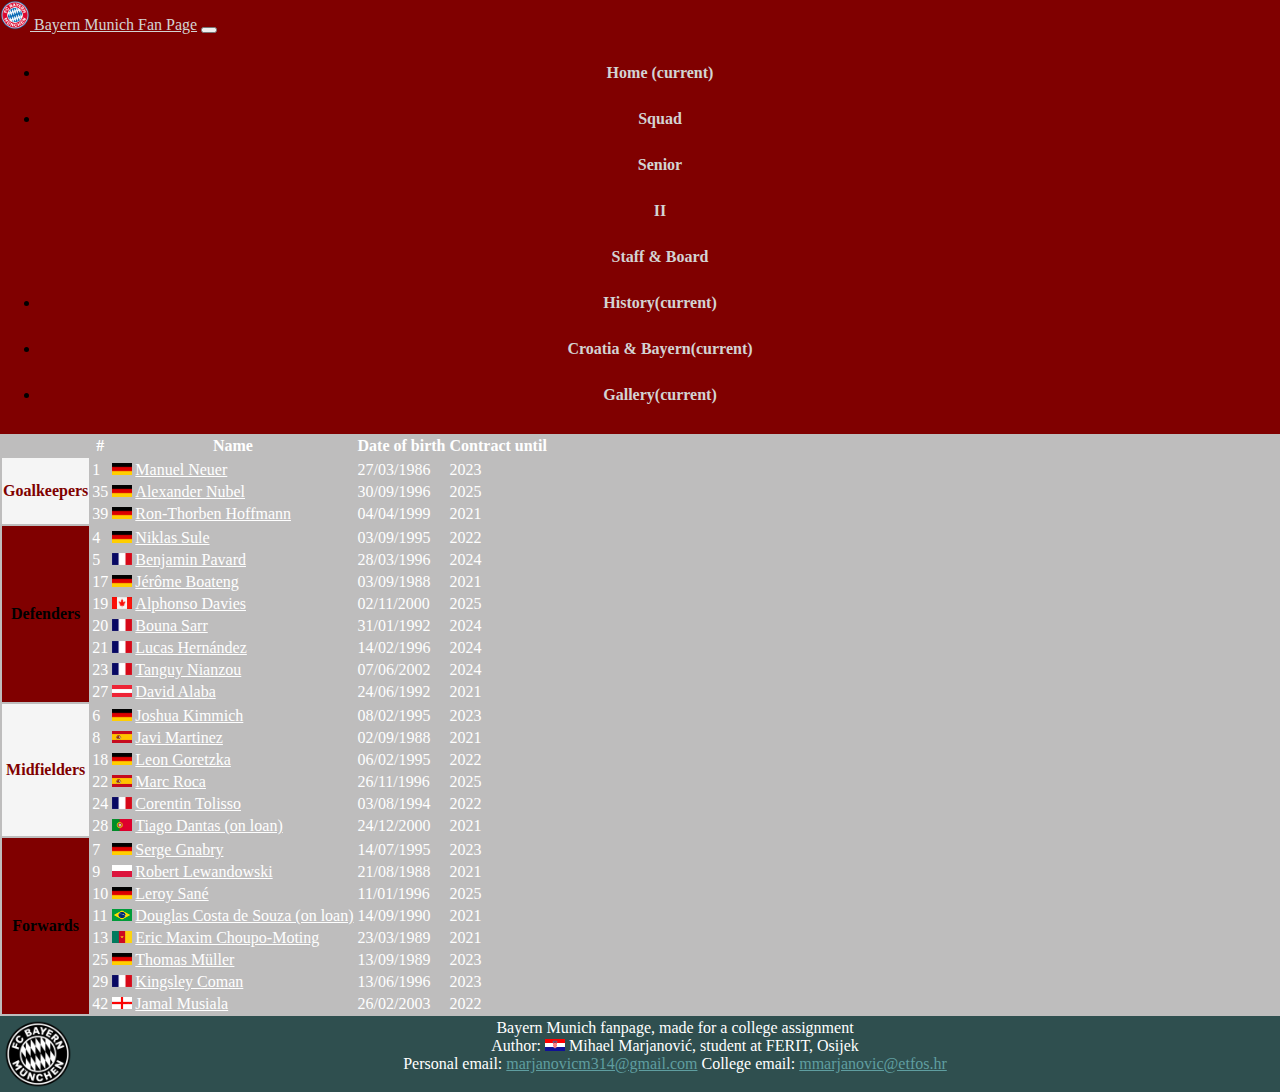
<file: BayernWebsite/squad/squad.html>
﻿<!DOCTYPE html>

<html>
<head>
    <meta charset="utf-8" />
    <meta name="viewport" content="width=device-width, initial-scale=1">
    <title>Squad</title>

   <!-- Bootstrap CSS -->
   <link rel="stylesheet" href="https://cdn.jsdelivr.net/npm/bootstrap@4.5.3/dist/css/bootstrap.min.css" integrity="sha384-TX8t27EcRE3e/ihU7zmQxVncDAy5uIKz4rEkgIXeMed4M0jlfIDPvg6uqKI2xXr2" crossorigin="anonymous">

   <!-- My CSS -->
   <link rel="stylesheet" href="../styles/style.css">
</head>
<body>
     <!-- Navbar wrapper, with 'expand' for responsive collapsing, and a dark color scheme -->
     <nav class="navbar navbar-expand-lg navbar-dark">
        <!-- Branding logo and title in the top of navigation bar -->
        <a class="navbar-brand" href="../index.html"> <img src="../images/bmlogo.png" width="30" height="30" alt="Bayern Munich logo"> Bayern Munich Fan Page</a>
        <!-- Button for use with bootstrap collapse plugin and other naviagation toggling behaviours -->
        <button class="navbar-toggler" type="button" data-toggle="collapse" data-target="#navbarSupportedContent" aria-controls="navbarSupportedContent" aria-expanded="false" aria-label="Toggle navigation">
            <span class="navbar-toggler-icon"></span>
        </button>
        <!-- For grouping and hiding navbar contents by parent breakpoint -->
        <div class="collapse navbar-collapse" id="navbarSupportedContent">
            <!-- Class for full-height and lightweight navigation (including support for dropdowns) 3-->
            <ul class="navbar-nav">
                <!-- Home -->
                <li class="nav-item">
                    <a class="nav-link" href="../index.html">Home <span class="sr-only">(current)</span></a>
                </li>
                <li class="nav-item dropdown">
                    <!-- Squad dropdown menu -->
                    <a class="nav-link dropdown-toggle" href="#" id="navbarDropdown" role="button" data-toggle="dropdown" aria-haspopup="true" aria-expanded="false">
                        Squad
                    </a>
                    <div class="dropdown-menu" aria-labelledby="navbarDropdown">
                        <a class="dropdown-item" href="squad.html">Senior</a>
                        <a class="dropdown-item" href="squadII.html">II</a>
                        <a class="dropdown-item" href="staff.html">Staff & Board</a>
                    </div>
                <li class="nav-item dropdown">
                    <!-- History dropdown menu -->
                    <a class="nav-link" href="../history/history.html">History<span class="sr-only">(current)</span></a>
                </li>
                <!-- Croatians connected to Bayern -->
                <li class="nav-item">
                    <a class="nav-link" href="../croatia/croatia.html">Croatia & Bayern<span class="sr-only">(current)</span></a>
                </li>
                <li class="nav-item">
                    <!-- Gallery -->
                    <a class="nav-link" href="../gallery/photos.html">Gallery<span class="sr-only">(current)</span></a>
                </li>
            </ul>
        </div>
    </nav>

    <main>
    <table class="table table-hover table-dark">
        <thead>
          <tr>
            <th colspan="2"></th>
            <th scope="col">#</th>
            <th scope="col">Name</th>
            <th scope="col">Date of birth</th>
            <th scope="col">Contract until</th>
          </tr>
        </thead>
        <tbody>
            <tr class="Goalkeepers">
                <th colspan="2" rowspan="4">Goalkeepers</th>
            </tr>
          <tr>
            <td>1</th>
            <td><img src="../images/DE.png" alt="German flag" height="12px" width="20px" style="padding-right: 3px;"><a href="https://fcbayern.com/en/teams/professionals/manuel-neuer">Manuel Neuer</a></td>
            <td> 27/03/1986 </td>
            <td>2023</td>
          </tr>
          <tr>
            <td>35</th>
            <td><img src="../images/DE.png" alt="German flag" height="12px" width="20px" style="padding-right: 3px;"><a href="https://fcbayern.com/en/teams/professionals/alexander-nuebel">Alexander Nubel</a></td>
            <td> 30/09/1996 </td>
            <td>2025</td>
          </tr>
          <tr>
            <td>39</th>
            <td><img src="../images/DE.png" alt="German flag" height="12px" width="20px" style="padding-right: 3px;"><a href="https://fcbayern.com/en/teams/professionals/ron-thorben-hoffmann">Ron-Thorben Hoffmann</a></td>
            <td>  04/04/1999  </td>
            <td>2021</td>
          </tr>
          <tr class="Defenders">
            <th colspan="2" rowspan="9" ">Defenders</th>
            </tr>
            <tr>
                <td>4</th>
                <td><img src="../images/DE.png" alt="German flag" height="12px" width="20px" style="padding-right: 3px;"><a href="https://fcbayern.com/en/teams/professionals/niklas-sule">Niklas Sule</a></td>
                <td>  03/09/1995  </td>
                <td>2022</td>
            </tr>
            <tr>
                <td>5</th>
                <td><img src="../images/FR.png" alt="France flag" height="12px" width="20px" style="padding-right: 3px;"><a href="https://fcbayern.com/en/teams/professionals/benjamin-pavard">Benjamin Pavard</a></td>
                <td> 28/03/1996  </td>
                <td>2024</td>
            </tr>
            <tr>
                <td>17</th>
                <td><img src="../images/DE.png" alt="German flag" height="12px" width="20px" style="padding-right: 3px;"><a href="https://fcbayern.com/en/teams/professionals/jerome-boateng">Jérôme Boateng</a></td>
                <td>   03/09/1988   </td>
                <td>2021</td>
            </tr>
            <tr>
                <td>19 </th>
                <td><img src="../images/CN.png" alt="Canadian flag" height="12px" width="20px" style="padding-right: 3px;"><a href="https://fcbayern.com/en/teams/professionals/alphonso-davies">Alphonso Davies</a></td>
                <td>  02/11/2000   </td>
                <td>2025</td>
            </tr>
            <tr>
                <td> 20 </th>
                <td><img src="../images/FR.png" alt="France flag" height="12px" width="20px" style="padding-right: 3px;"><a href="https://fcbayern.com/en/teams/professionals/bouna-sarr">Bouna Sarr</a></td>
                <td> 31/01/1992   </td>
                <td>2024</td>
            </tr>
            <tr>
                <td>21</th>
                <td><img src="../images/FR.png" alt="France flag" height="12px" width="20px" style="padding-right: 3px;"><a href="https://fcbayern.com/en/teams/professionals/lucas-hernandez">Lucas Hernández</a></td>
                <td>  14/02/1996 </td>
                <td>2024</td>
            </tr>
            <tr>
                <td>23</th>
                <td><img src="../images/FR.png" alt="France flag" height="12px" width="20px" style="padding-right: 3px;"><a href="https://fcbayern.com/en/teams/professionals/tanguy-nianzou">Tanguy Nianzou</a></td>
                <td> 07/06/2002</td>
                <td>2024</td>
            </tr>
            <tr>
                <td>27</th>
                <td><img src="../images/AU.png" alt="Austrian flag" height="12px" width="20px" style="padding-right: 3px;"><a href="https://fcbayern.com/en/teams/professionals/david-alaba">David Alaba</a></td>
                <td> 24/06/1992</td>
                <td>2021</td>
            </tr>
            <tr class="Midfielders">
                <th colspan="2" rowspan="7" >Midfielders</th>
                </tr>
                <tr>
                    <td>6</th>
                    <td><img src="../images/DE.png" alt="German flag" height="12px" width="20px" style="padding-right: 3px;"><a href="https://fcbayern.com/en/teams/professionals/joshua-kimmich">Joshua Kimmich</a></td>
                    <td> 08/02/1995</td>
                    <td>2023</td>
                </tr>
                <tr>
                    <td>8</th>
                    <td><img src="../images/ES.png" alt="Spain flag" height="12px" width="20px" style="padding-right: 3px;"><a href="https://fcbayern.com/en/teams/professionals/javi-martinez">Javi Martinez</a></td>
                    <td> 02/09/1988</td>
                    <td>2021</td>
                </tr>
                <tr>
                    <td>18</th>
                    <td><img src="../images/DE.png" alt="German flag" height="12px" width="20px" style="padding-right: 3px;"><a href="https://fcbayern.com/en/teams/professionals/leon-goretzka">Leon Goretzka</a></td>
                    <td> 06/02/1995</td>
                    <td>2022</td>
                </tr>
                <tr>
                    <td>22</th>
                    <td><img src="../images/ES.png" alt="Spain flag" height="12px" width="20px" style="padding-right: 3px;"><a href="https://fcbayern.com/en/teams/professionals/marc-roca">Marc Roca</a></td>
                    <td> 26/11/1996</td>
                    <td>2025</td>
                </tr>
                <tr>
                    <td>24</th>
                    <td><img src="../images/FR.png" alt="France flag" height="12px" width="20px" style="padding-right: 3px;"><a href="https://fcbayern.com/en/teams/professionals/corentin-tolisso">Corentin Tolisso</a></td>
                    <td> 03/08/1994  </td>
                    <td>2022</td>
                </tr>
                <tr>
                    <td>28</th>
                    <td><img src="../images/PG.png" alt="Portugese flag" height="12px" width="20px" style="padding-right: 3px;"><a href="https://fcbayern.com/en/teams/professionals/tiago-dantas">Tiago Dantas (on loan)</a></td>
                    <td> 24/12/2000 </td>
                    <td>2021</td>
                </tr>
                <tr class="Forwards">
                    <th colspan="2" rowspan="9">Forwards</th>
                    </tr>
                    <tr>
                        <td>7</th>
                        <td><img src="../images/DE.png" alt="German flag" height="12px" width="20px" style="padding-right: 3px;"><a href="https://fcbayern.com/en/teams/professionals/serge-gnabry">Serge Gnabry</a></td>
                        <td>  14/07/1995 </td>
                        <td>2023</td>
                    </tr>
                    <tr>
                        <td>9</th>
                        <td><img src="../images/PL.png" alt="Poland flag" height="12px" width="20px" style="padding-right: 3px;"><a href="https://fcbayern.com/en/teams/professionals/robert-lewandowski">Robert Lewandowski</a></td>
                        <td> 21/08/1988</td>
                        <td>2021</td>
                    </tr>
                    <tr>
                        <td>10</th>
                        <td><img src="../images/DE.png" alt="German flag" height="12px" width="20px" style="padding-right: 3px;"><a href="https://fcbayern.com/en/teams/professionals/leroy-sane">Leroy Sané</a></td>
                        <td> 11/01/1996</td>
                        <td>2025</td>
                    </tr>
                    <tr>
                        <td>11</th>
                        <td><img src="../images/BR.png" alt="Brazil flag" height="12px" width="20px" style="padding-right: 3px;"><a href="https://fcbayern.com/en/teams/professionals/douglas-costa">Douglas Costa de Souza (on loan)</a></td>
                        <td>  14/09/1990 </td>
                        <td>2021</td>
                    </tr>
                    <tr>
                        <td>13</th>
                        <td><img src="../images/CM.png" alt="Cameroon flag" height="12px" width="20px" style="padding-right: 3px;"><a href="https://fcbayern.com/en/teams/professionals/eric-maxim-choupo-moting">Eric Maxim Choupo-Moting</a></td>
                        <td>  23/03/1989</td>
                        <td>2021</td>
                    </tr>
                    <tr>
                        <td> 25 </th>
                        <td><img src="../images/DE.png" alt="German flag" height="12px" width="20px" style="padding-right: 3px;"><a href="https://fcbayern.com/en/teams/professionals/thomas-mueller">Thomas Müller</a></td>
                        <td> 13/09/1989</td>
                        <td>2023</td>
                    </tr>
                    <tr>
                        <td>29</th>
                        <td><img src="../images/FR.png" alt="France flag" height="12px" width="20px" style="padding-right: 3px;"><a href="https://fcbayern.com/en/teams/professionals/kingsley-coman">Kingsley Coman</a></td>
                        <td>  13/06/1996 </td>
                        <td>2023</td>
                    </tr>
                    <tr>
                        <td>42</th>
                        <td><img src="../images/EN.png" alt="England flag" height="12px" width="20px" style="padding-right: 3px;"><a href="https://fcbayern.com/en/teams/professionals/jamal-musiala">Jamal Musiala</a></td>
                        <td> 26/02/2003 </td>
                        <td>2022</td>
                    </tr>
        </tbody>
      </table>
    </main>
 <!-- Footer -->
<footer>

    <img src="../images/bmlogoFooter.png" alt="Black and white Bayern Munich logo" style="float: left;" height="70px" width="70px">
    Bayern Munich fanpage, made for a college assignment <br>
    Author: <img src="../images/HR.png" alt="Croatian flag" height="12px" width="20px" > Mihael Marjanović, student at FERIT, Osijek <br>    
    Personal email: 
    <a href="mailto:marjanovicm314@gmail.com" style="color:cadetblue;">marjanovicm314@gmail.com</a>
    College email:
    <a href="mailto:mmarjanovic@etfos.hr" style="color:cadetblue">mmarjanovic@etfos.hr</a>
  
</footer> 


    <!-- jQuery (Why?) -->
    <script src="https://code.jquery.com/jquery-3.5.1.slim.min.js" integrity="sha384-DfXdz2htPH0lsSSs5nCTpuj/zy4C+OGpamoFVy38MVBnE+IbbVYUew+OrCXaRkfj" crossorigin="anonymous"></script>
    <!-- Bundle which contains JavaScript and Popper (Why?) -->
    <script src="https://cdn.jsdelivr.net/npm/bootstrap@4.5.3/dist/js/bootstrap.bundle.min.js" integrity="sha384-ho+j7jyWK8fNQe+A12Hb8AhRq26LrZ/JpcUGGOn+Y7RsweNrtN/tE3MoK7ZeZDyx" crossorigin="anonymous"></script>
</body>
</html>
</file>
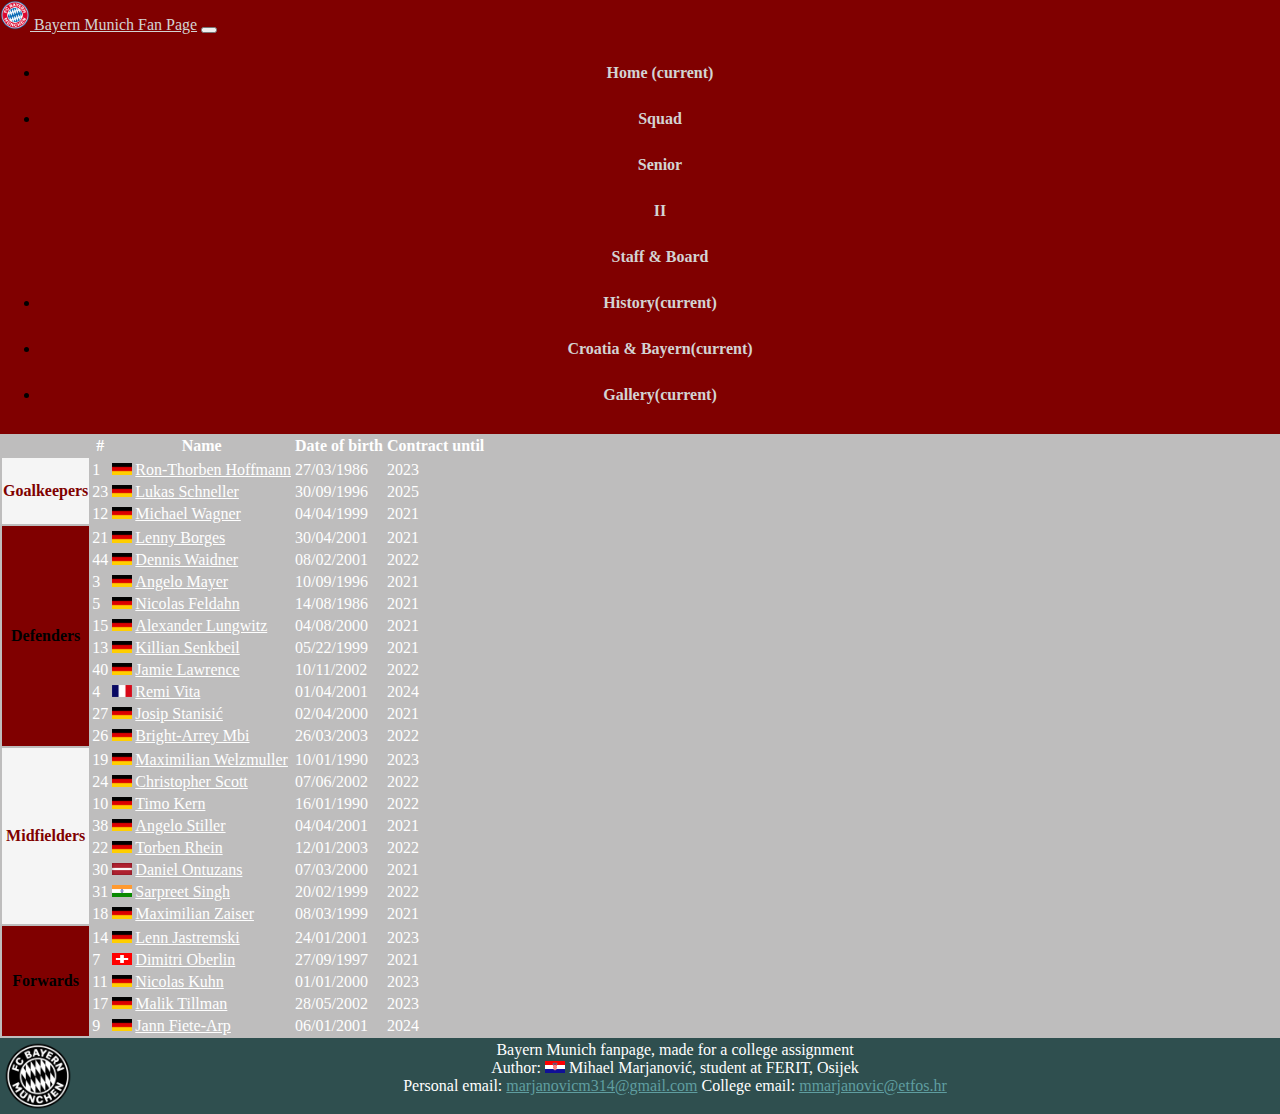
<file: BayernWebsite/squad/squadII.html>
<!DOCTYPE html>

<html>
<head>
    <meta charset="utf-8" />
    <meta name="viewport" content="width=device-width, initial-scale=1">
    <title>Squad</title>

   <!-- Bootstrap CSS -->
   <link rel="stylesheet" href="https://cdn.jsdelivr.net/npm/bootstrap@4.5.3/dist/css/bootstrap.min.css" integrity="sha384-TX8t27EcRE3e/ihU7zmQxVncDAy5uIKz4rEkgIXeMed4M0jlfIDPvg6uqKI2xXr2" crossorigin="anonymous">

   <!-- My CSS -->
   <link rel="stylesheet" href="../styles/style.css">
</head>
<body>
     <!-- Navbar wrapper, with 'expand' for responsive collapsing, and a dark color scheme -->
     <nav class="navbar navbar-expand-lg navbar-dark">
        <!-- Branding logo and title in the top of navigation bar -->
        <a class="navbar-brand" href="../index.html"> <img src="../images/bmlogo.png" width="30" height="30" alt="Bayern Munich logo"> Bayern Munich Fan Page</a>
        <!-- Button for use with bootstrap collapse plugin and other naviagation toggling behaviours -->
        <button class="navbar-toggler" type="button" data-toggle="collapse" data-target="#navbarSupportedContent" aria-controls="navbarSupportedContent" aria-expanded="false" aria-label="Toggle navigation">
            <span class="navbar-toggler-icon"></span>
        </button>
        <!-- For grouping and hiding navbar contents by parent breakpoint -->
        <div class="collapse navbar-collapse" id="navbarSupportedContent">
            <!-- Class for full-height and lightweight navigation (including support for dropdowns) 3-->
            <ul class="navbar-nav">
                <!-- Home -->
                <li class="nav-item">
                    <a class="nav-link" href="../index.html">Home <span class="sr-only">(current)</span></a>
                </li>
                <li class="nav-item dropdown">
                    <!-- Squad dropdown menu -->
                    <a class="nav-link dropdown-toggle" href="#" id="navbarDropdown" role="button" data-toggle="dropdown" aria-haspopup="true" aria-expanded="false">
                        Squad
                    </a>
                    <div class="dropdown-menu" aria-labelledby="navbarDropdown">
                        <a class="dropdown-item" href="squad.html">Senior</a>
                        <a class="dropdown-item" href="squadII.html">II</a>
                        <a class="dropdown-item" href="staff.html">Staff & Board</a>
                    </div>
                <li class="nav-item dropdown">
                    <!-- History dropdown menu -->
                    <a class="nav-link" href="../history/history.html">History<span class="sr-only">(current)</span></a>
                </li>
                <!-- Croatians connected to Bayern -->
                <li class="nav-item">
                    <a class="nav-link" href="../croatia/croatia.html">Croatia & Bayern<span class="sr-only">(current)</span></a>
                </li>
                <li class="nav-item">
                    <!-- Gallery -->
                    <a class="nav-link" href="../gallery/photos.html">Gallery<span class="sr-only">(current)</span></a>
                </li>
            </ul>
        </div>
    </nav>

    <main>
    <table class="table table-hover table-dark">
        <thead>
          <tr>
            <th colspan="2"></th>
            <th scope="col">#</th>
            <th scope="col">Name</th>
            <th scope="col">Date of birth</th>
            <th scope="col">Contract until</th>
          </tr>
        </thead>
        <tbody>
            <tr class="Goalkeepers">
                <th colspan="2" rowspan="4">Goalkeepers</th>
            </tr>
          <tr>
            <td>1</th>
            <td><img src="../images/DE.png" alt="German flag" height="12px" width="20px" style="padding-right: 3px;"><a href="https://www.sofascore.com/player/ron-thorben-hoffmann/879710">Ron-Thorben Hoffmann</a></td>
            <td> 27/03/1986 </td>
            <td>2023</td>
          </tr>
          <tr>
            <td>23</th>
            <td><img src="../images/DE.png" alt="German flag" height="12px" width="20px" style="padding-right: 3px;"><a href="https://www.sofascore.com/player/lukas-schneller/975795">Lukas Schneller</a></td>
            <td> 30/09/1996 </td>
            <td>2025</td>
          </tr>
          <tr>
            <td>12</th>
            <td><img src="../images/DE.png" alt="German flag" height="12px" width="20px" style="padding-right: 3px;"><a href="https://www.sofascore.com/player/michael-wagner/896157">Michael Wagner</a></td>
            <td>  04/04/1999  </td>
            <td>2021</td>
          </tr>
          <tr class="Defenders">
            <th colspan="2" rowspan="11" ">Defenders</th>
            </tr>
            <tr>
                <td>21</th>
                <td><img src="../images/DE.png" alt="German flag" height="12px" width="20px" style="padding-right: 3px;"><a href="https://www.sofascore.com/player/lenny-borges/930227">Lenny Borges</a></td>
                <td>30/04/2001</td>
                <td>2021</td>
            </tr>
            <tr>
                <td>44</th>
                <td><img src="../images/DE.png" alt="German flag" height="12px" width="20px" style="padding-right: 3px;"><a href="https://www.sofascore.com/player/dennis-waidner/975796">Dennis Waidner</a></td>
                <td> 08/02/2001</td>
                <td>2022</td>
            </tr>
            <tr>
                <td>3</th>
                <td><img src="../images/DE.png" alt="German flag" height="12px" width="20px" style="padding-right: 3px;"><a href="https://www.sofascore.com/player/dennis-waidner/975796">Angelo Mayer</a></td>
                <td>10/09/1996</td>
                <td>2021</td>
            </tr>
            <tr>
                <td>5 </th>
                <td><img src="../images/DE.png" alt="German flag" height="12px" width="20px" style="padding-right: 3px;"><a href="https://www.sofascore.com/player/nicolas-feldhahn/9678">Nicolas Feldahn</a></td>
                <td>14/08/1986</td>
                <td>2021</td>
            </tr>
            <tr>
                <td> 15 </th>
                <td><img src="../images/DE.png" alt="German flag" height="12px" width="20px" style="padding-right: 3px;"><a href="https://www.sofascore.com/player/alexander-lungwitz/973307">Alexander Lungwitz</a></td>
                <td> 04/08/2000</td>
                <td>2021</td>
            </tr>
            <tr>
                <td>13</th>
                <td><img src="../images/DE.png" alt="German flag" height="12px" width="20px" style="padding-right: 3px;"><a href="https://www.sofascore.com/player/kilian-senkbeil/836716">Killian Senkbeil</a></td>
                <td>05/22/1999 </td>
                <td>2021</td>
            </tr>
            <tr>
                <td>40</th>
                <td><img src="../images/DE.png" alt="German flag" height="12px" width="20px" style="padding-right: 3px;"><a href="https://www.sofascore.com/player/jamie-lawrence/997206">Jamie Lawrence</a></td>
                <td>10/11/2002</td>
                <td>2022</td>
            </tr>
            <tr>
                <td>4</th>
                <td><img src="../images/FR.png" alt="France flag" height="12px" width="20px" style="padding-right: 3px;"><a href="https://www.sofascore.com/player/remy-vita/1035696">Remi Vita</a></td>
                <td> 01/04/2001</td>
                <td>2024</td>
            </tr>
            <tr>
                <td>27</th>
                <td><img src="../images/DE.png" alt="German flag" height="12px" width="20px" style="padding-right: 3px;"><a href="https://www.sofascore.com/player/josip-stanisic/927407">Josip Stanisić</a></td>
                <td>02/04/2000</td>
                <td>2021</td>
            </tr>
            <tr>
                <td>26</th>
                <td><img src="../images/DE.png" alt="German flag" height="12px" width="20px" style="padding-right: 3px;"><a href="https://www.sofascore.com/player/bright-arrey-mbi/997173">Bright-Arrey Mbi</a></td>
                <td> 26/03/2003</td>
                <td>2022</td>
            </tr>
            <tr class="Midfielders">
                <th colspan="2" rowspan="9" >Midfielders</th>
                </tr>
                <tr>
                    <td>19</th>
                    <td><img src="../images/DE.png" alt="German flag" height="12px" width="20px" style="padding-right: 3px;"><a href="https://www.sofascore.com/player/maximilian-welzmuller/124816">Maximilian Welzmuller</a></td>
                    <td> 10/01/1990</td>
                    <td>2023</td>
                </tr>
                <tr>
                    <td>24</th>
                    <td><img src="../images/DE.png" alt="German flag" height="12px" width="20px" style="padding-right: 3px;"><a href="https://www.sofascore.com/player/christopher-scott/997118">Christopher Scott</a></td>
                    <td> 07/06/2002</td>
                    <td>2022</td>
                </tr>
                <tr>
                    <td>10</th>
                    <td><img src="../images/DE.png" alt="German flag" height="12px" width="20px" style="padding-right: 3px;"><a href="https://www.sofascore.com/player/timo-kern/94841">Timo Kern</a></td>
                    <td> 16/01/1990</td>
                    <td>2022</td>
                </tr>
                <tr>
                    <td>38</th>
                    <td><img src="../images/DE.png" alt="German flag" height="12px" width="20px" style="padding-right: 3px;"><a href="https://www.sofascore.com/player/stiller-angelo/901882">Angelo Stiller</a></td>
                    <td> 04/04/2001</td>
                    <td>2021</td>
                </tr>
                <tr>
                    <td>22</th>
                    <td><img src="../images/DE.png" alt="German flag" height="12px" width="20px" style="padding-right: 3px;"><a href="https://www.transfermarkt.com/torben-rhein/profil/spieler/522253">Torben Rhein</a></td>
                    <td> 12/01/2003 </td>
                    <td>2022</td>
                </tr>
                <tr>
                    <td>30</th>
                    <td><img src="../images/LT.png" alt="Latvia flag" height="12px" width="20px" style="padding-right: 3px;"><a href="https://www.sofascore.com/player/daniels-ontuzans/975799">Daniel Ontuzans</a></td>
                    <td> 07/03/2000 </td>
                    <td>2021</td>
                </tr>
                <tr>
                    <td>31</th>
                    <td><img src="../images/IN.png" alt="India flag" height="12px" width="20px" style="padding-right: 3px;"><a href="https://www.transfermarkt.com/sarpreet-singh/profil/spieler/350357">Sarpreet Singh</a></td>
                    <td> 20/02/1999 </td>
                    <td>2022</td>
                </tr>
                <tr>
                    <td>18</th>
                    <td><img src="../images/DE.png" alt="German flag" height="12px" width="20px" style="padding-right: 3px;"><a href="https://www.sofascore.com/player/zaiser-maximilian/901883">Maximilian Zaiser</a></td>
                    <td> 08/03/1999 </td>
                    <td>2021</td>
                </tr>
                <tr class="Forwards">
                    <th colspan="2" rowspan="6">Forwards</th>
                    </tr>
                    <tr>
                        <td>14</th>
                        <td><img src="../images/DE.png" alt="German flag" height="12px" width="20px" style="padding-right: 3px;"><a href="https://www.sofascore.com/player/lenn-jastremski/1006388">Lenn Jastremski</a></td>
                        <td>  24/01/2001 </td>
                        <td>2023</td>
                    </tr>
                    <tr>
                        <td>7</th>
                        <td><img src="../images/SW.png" alt="Switzerland flag" height="12px" width="20px" style="padding-right: 3px;"><a href="https://www.sofascore.com/player/dimitri-oberlin/547384">Dimitri Oberlin</a></td>
                        <td> 27/09/1997</td>
                        <td>2021</td>
                    </tr>
                    <tr>
                        <td>11</th>
                        <td><img src="../images/DE.png" alt="German flag" height="12px" width="20px" style="padding-right: 3px;"><a href="https://www.sofascore.com/player/nicolas-gerrit-kuhn/877835">Nicolas Kuhn</a></td>
                        <td> 01/01/2000</td>
                        <td>2023</td>
                    </tr>
                    <tr>
                        <td>17</th>
                        <td><img src="../images/DE.png" alt="German flag" height="12px" width="20px" style="padding-right: 3px;"><a href="https://www.sofascore.com/player/malik-tillman/975798">Malik Tillman</a></td>
                        <td> 28/05/2002 </td>
                        <td>2023</td>
                    </tr>
                    <tr>
                        <td>9</th>
                        <td><img src="../images/DE.png" alt="German flag" height="12px" width="20px" style="padding-right: 3px;"><a href="https://www.sofascore.com/player/jann-fiete-arp/877837">Jann Fiete-Arp</a></td>
                        <td>  06/01/2001</td>
                        <td>2024</td>
                    </tr>
        </tbody>
      </table>
    </main>
 <!-- Footer -->
<footer>

    <img src="../images/bmlogoFooter.png" alt="Black and white Bayern Munich logo" style="float: left;" height="70px" width="70px">
    Bayern Munich fanpage, made for a college assignment <br>
    Author: <img src="../images/HR.png" alt="Croatian flag" height="12px" width="20px" > Mihael Marjanović, student at FERIT, Osijek <br>    
    Personal email: 
    <a href="mailto:marjanovicm314@gmail.com" style="color:cadetblue;">marjanovicm314@gmail.com</a>
    College email:
    <a href="mailto:mmarjanovic@etfos.hr" style="color:cadetblue">mmarjanovic@etfos.hr</a>
  
</footer> 


    <!-- jQuery (Why?) -->
    <script src="https://code.jquery.com/jquery-3.5.1.slim.min.js" integrity="sha384-DfXdz2htPH0lsSSs5nCTpuj/zy4C+OGpamoFVy38MVBnE+IbbVYUew+OrCXaRkfj" crossorigin="anonymous"></script>
    <!-- Bundle which contains JavaScript and Popper (Why?) -->
    <script src="https://cdn.jsdelivr.net/npm/bootstrap@4.5.3/dist/js/bootstrap.bundle.min.js" integrity="sha384-ho+j7jyWK8fNQe+A12Hb8AhRq26LrZ/JpcUGGOn+Y7RsweNrtN/tE3MoK7ZeZDyx" crossorigin="anonymous"></script>
</body>
</html>
</file>
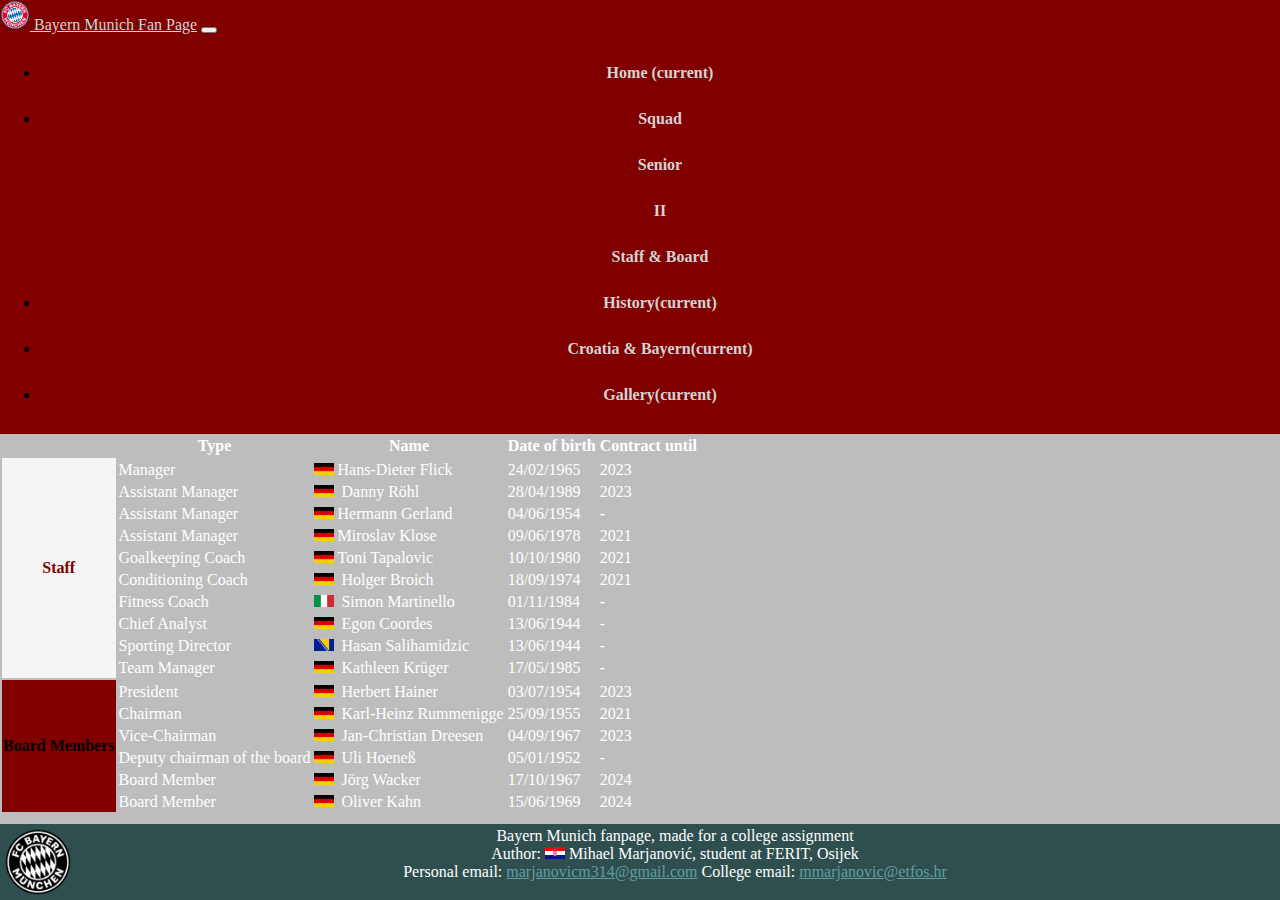
<file: BayernWebsite/squad/staff.html>
<!DOCTYPE html>

<html>
<head>
    <meta charset="utf-8" />
    <meta name="viewport" content="width=device-width, initial-scale=1">
    <title>Squad</title>

   <!-- Bootstrap CSS -->
   <link rel="stylesheet" href="https://cdn.jsdelivr.net/npm/bootstrap@4.5.3/dist/css/bootstrap.min.css" integrity="sha384-TX8t27EcRE3e/ihU7zmQxVncDAy5uIKz4rEkgIXeMed4M0jlfIDPvg6uqKI2xXr2" crossorigin="anonymous">

   <!-- My CSS -->
   <link rel="stylesheet" href="../styles/style.css">
</head>
<body>
     <!-- Navbar wrapper, with 'expand' for responsive collapsing, and a dark color scheme -->
     <nav class="navbar navbar-expand-lg navbar-dark">
        <!-- Branding logo and title in the top of navigation bar -->
        <a class="navbar-brand" href="../index.html"> <img src="../images/bmlogo.png" width="30" height="30" alt="Bayern Munich logo"> Bayern Munich Fan Page</a>
        <!-- Button for use with bootstrap collapse plugin and other naviagation toggling behaviours -->
        <button class="navbar-toggler" type="button" data-toggle="collapse" data-target="#navbarSupportedContent" aria-controls="navbarSupportedContent" aria-expanded="false" aria-label="Toggle navigation">
            <span class="navbar-toggler-icon"></span>
        </button>
        <!-- For grouping and hiding navbar contents by parent breakpoint -->
        <div class="collapse navbar-collapse" id="navbarSupportedContent">
            <!-- Class for full-height and lightweight navigation (including support for dropdowns) 3-->
            <ul class="navbar-nav">
                <!-- Home -->
                <li class="nav-item">
                    <a class="nav-link" href="../index.html">Home <span class="sr-only">(current)</span></a>
                </li>
                <li class="nav-item dropdown">
                    <!-- Squad dropdown menu -->
                    <a class="nav-link dropdown-toggle" href="#" id="navbarDropdown" role="button" data-toggle="dropdown" aria-haspopup="true" aria-expanded="false">
                        Squad
                    </a>
                    <div class="dropdown-menu" aria-labelledby="navbarDropdown">
                        <a class="dropdown-item" href="squad.html">Senior</a>
                        <a class="dropdown-item" href="squadII.html">II</a>
                        <a class="dropdown-item" href="staff.html">Staff & Board</a>
                    </div>
                <li class="nav-item dropdown">
                    <!-- History dropdown menu -->
                    <a class="nav-link" href="../history/history.html">History<span class="sr-only">(current)</span></a>
                </li>
                <!-- Croatians connected to Bayern -->
                <li class="nav-item">
                    <a class="nav-link" href="../croatia/croatia.html">Croatia & Bayern<span class="sr-only">(current)</span></a>
                </li>
                <li class="nav-item">
                  <!-- Gallery -->
                  <a class="nav-link" href="../gallery/photos.html">Gallery<span class="sr-only">(current)</span></a>
              </li>
            </ul>
        </div>
    </nav>

    <main>
    <table class="table table-hover table-dark">
        <thead>
          <tr>
            <th colspan="2"></th>
            <th scope="col">Type</th>
            <th scope="col">Name</th>
            <th scope="col">Date of birth</th>
            <th scope="col">Contract until</th>
          </tr>
        </thead>
        <tbody>
            <tr class="Goalkeepers">
                <th colspan="2" rowspan="11">Staff</th>
            </tr>
          <tr>
            <td>Manager</th>
            <td><img src="../images/DE.png" alt="German flag" height="12px" width="20px" style="padding-right: 3px;">Hans-Dieter Flick</a></td>
            <td> 24/02/1965 </td>
            <td>2023</td>
          </tr>
          <tr>
            <td>Assistant Manager</th>
            <td><img src="../images/DE.png" alt="German flag" height="12px" width="20px" style="padding-right: 3px;"> Danny Röhl	</td>
            <td> 28/04/1989 </td>
            <td>2023</td>
          </tr>
          <tr>
            <td>Assistant Manager</th>
            <td> <img src="../images/DE.png" alt="German flag" height="12px" width="20px" style="padding-right: 3px;">Hermann Gerland</td>
            <td>  04/06/1954  </td>
            <td>-</td>
          </tr>
          <tr>
            <td>Assistant Manager</th>
            <td><img src="../images/DE.png" alt="German flag" height="12px" width="20px" style="padding-right: 3px;">Miroslav Klose</a></td>
            <td> 09/06/1978 </td>
            <td>2021</td>
          </tr>
          <tr>
            <td>Goalkeeping Coach  </th>
            <td><img src="../images/DE.png" alt="German flag" height="12px" width="20px" style="padding-right: 3px;">Toni Tapalovic </td>
            <td> 10/10/1980 </td>
            <td>2021</td>
          </tr>
          <tr>
            <td>Conditioning Coach</th>
            <td><img src="../images/DE.png" alt="German flag" height="12px" width="20px" style="padding-right: 3px;">  Holger Broich	</td>
            <td>  18/09/1974  </td>
            <td>2021</td>
          </tr>
          <tr>
            <td>Fitness Coach</th>
            <td><img src="../images/IT.png" alt="Italy flag" height="12px" width="20px" style="padding-right: 3px;"> Simon Martinello	</a></td>
            <td> 01/11/1984 </td>
            <td>-</td>
          </tr>
          <tr>
            <td>Chief Analyst</th>
            <td> <img src="../images/DE.png" alt="German flag" height="12px" width="20px" style="padding-right: 3px;"> Egon Coordes</td>
            <td> 13/06/1944 </td>
            <td>-</td>
          </tr>
          <tr>
            <td>Sporting Director</th>
            <td> <img src="../images/BIH.png" alt="Bosnia flag" height="12px" width="20px" style="padding-right: 3px;"> Hasan Salihamidzic</td>
            <td> 13/06/1944 </td>
            <td>-</td>
          </tr>
          <tr>
            <td>Team Manager</th>
            <td> <img src="../images/DE.png" alt="German flag" height="12px" width="20px" style="padding-right: 3px;">  Kathleen Krüger	</td>
            <td> 17/05/1985 </td>
            <td>-</td>
          </tr>
          <tr class="Defenders">
            <th colspan="2" rowspan="7">Board Members</th>
            </tr>
            <tr>
                <td>President</th>
                <td><img src="../images/DE.png" alt="German flag" height="12px" width="20px" style="padding-right: 3px;"> Herbert Hainer	</td>
                <td>  03/07/1954  </td>
                <td>2023</td>
            </tr>
            <tr>
                <td>Chairman</th>
                <td><img src="../images/DE.png" alt="German flag" height="12px" width="20px" style="padding-right: 3px;"> Karl-Heinz Rummenigge	</td>
                <td> 25/09/1955  </td>
                <td>2021</td>
            </tr>
            <tr>
                <td>Vice-Chairman</th>
                <td><img src="../images/DE.png" alt="German flag" height="12px" width="20px" style="padding-right: 3px;"> Jan-Christian Dreesen	</td>
                <td>   04/09/1967</td>
                <td>2023</td>
            </tr>
            <tr>
                <td>Deputy chairman of the board</th>
                <td><img src="../images/DE.png" alt="German flag" height="12px" width="20px" style="padding-right: 3px;"> Uli Hoeneß	</td>
                <td>  05/01/1952 </td>
                <td>-</td>
            </tr>
            <tr>
                <td> Board Member </th>
                <td><img src="../images/DE.png" alt="German flag" height="12px" width="20px" style="padding-right: 3px;"> Jörg Wacker</td>
                <td> 17/10/1967   </td>
                <td>2024</td>
            </tr>
            <tr>
                <td>Board Member</th>
                <td><img src="../images/DE.png" alt="German flag" height="12px" width="20px" style="padding-right: 3px;"> Oliver Kahn</td>
                <td>  15/06/1969 </td>
                <td>2024</td>
            </tr>
        </tbody>
      </table>
    </main>
 <!-- Footer -->
<footer>

    <img src="../images/bmlogoFooter.png" alt="Black and white Bayern Munich logo" style="float: left;" height="70px" width="70px">
    Bayern Munich fanpage, made for a college assignment <br>
    Author: <img src="../images/HR.png" alt="Croatian flag" height="12px" width="20px" > Mihael Marjanović, student at FERIT, Osijek <br>    
    Personal email: 
    <a href="mailto:marjanovicm314@gmail.com" style="color:cadetblue;">marjanovicm314@gmail.com</a>
    College email:
    <a href="mailto:mmarjanovic@etfos.hr" style="color:cadetblue">mmarjanovic@etfos.hr</a>
  
</footer> 


    <!-- jQuery (Why?) -->
    <script src="https://code.jquery.com/jquery-3.5.1.slim.min.js" integrity="sha384-DfXdz2htPH0lsSSs5nCTpuj/zy4C+OGpamoFVy38MVBnE+IbbVYUew+OrCXaRkfj" crossorigin="anonymous"></script>
    <!-- Bundle which contains JavaScript and Popper (Why?) -->
    <script src="https://cdn.jsdelivr.net/npm/bootstrap@4.5.3/dist/js/bootstrap.bundle.min.js" integrity="sha384-ho+j7jyWK8fNQe+A12Hb8AhRq26LrZ/JpcUGGOn+Y7RsweNrtN/tE3MoK7ZeZDyx" crossorigin="anonymous"></script>
</body>
</html>
</file>
<file: BayernWebsite/styles/style.css>
﻿body{
    background-color: rgb(190, 189, 189);
    height:100vh; margin:0; 
    display:flex; 
    flex-direction:column; 
}

p{
    color: black;
}

li a {
        display: block;
        color: lightgray;
        text-align: center;
        padding: 14px 16px;
        text-decoration: none;
        font-weight: bold
    }


li a:hover {
      background-color: navy;
      color: red;
 }

.active {
    background-color: #4CAF50;
}


.HomeCaption{
    text-align: center;
    text-decoration: underline;
}

h2{
    text-align: center;
}

.navbar.navbar-expand-lg.navbar-dark a{
    background-color: maroon;
    color:lightgray;
    border-color: black;
}

.navbar.navbar-expand-lg.navbar-dark .collapse.navbar-collapse .navbar-nav .nav-item a:hover {
    background-color: #0066b2;
}

.navbar.navbar-expand-lg.navbar-dark{
    background-color: maroon;
}

footer {
  text-align: center;
  padding: 3px;
  background-color: darkslategrey;
  color: white;
  left:0;
  bottom: 0;
  clear: both;
  margin-top:auto; 
}

section.Other.related.websites {
    padding: 10px;
    margin: 5px;
}

section.Other.related.websites a {
    color:maroon;
}

section.Other.related.websites a:hover {
    color:maroon;
    font-size: large;
}

section.Triple a:hover img{
    transform: scale(1.05);
}

.table.table-hover.table-dark thead th, tbody tr td{
    color: white;
} 


.table.table-hover.table-dark tbody tr td a{
    display: inline-block;
    color: white;   
}

.table.table-hover.table-dark tbody tr:hover{
    background: #0066b2;
}
  
tr.Goalkeepers {
 background-color: whitesmoke;
 color: maroon;
 text-align: center;


}

tr.Defenders {
    background-color: maroon;
    text-align: center;
}

tr.Midfielders {
    background-color: whitesmoke;
    color: maroon;
     text-align: center;
}

tr.Forwards {
    background-color: maroon;
    text-align: center;
}

.history1 {
    float: right;
    padding-right:5px;
}

.historyText1{
    padding-left: 5px;

    margin: 5px;
}

.historyText2{
    padding-left: 5px;
    margin: 5px;
}

.historyText3{
    padding-left: 5px;

    margin: 5px;
}

.history2 {
    float: right;
    padding-right:5px;
    height: 190px;
    width: 180px;
}

.history3 {
    float: left;
    padding-left:5px;
    padding-right: 5px;
    height: 160px;
    width: 180px;
}

.history4 {
    float: left;
    padding-left:5px;
    padding-right: 5px;
    height: 160px;
    width: 280px;
}

.history5 {
    float: right;
    padding-left:5px;
    padding-right: 5px;
    height: 260px;
    width: 220px;
}

.history6    {
    float: right;
    padding-left:5px;
    padding-right: 5px;
    height: 260px;
    width: 220px;
    padding-bottom: 5px;
}

.croatia1    {
    float: right;
    padding-left:5px;
    padding-right: 5px;
    height: 190px;
    width: 170px;
    padding-bottom: 5px;
}

.croatiaText{
    padding-left: 5px;

    margin: 5px;
}

.croatia2    {
    float: left;
    padding-left:5px;
    padding-right: 5px;
    height: 190px;
    width: 170px;
    padding-bottom: 5px;
}

.croatia3    {
    float: right;
    padding-left:5px;
    padding-right: 5px;
    height: 190px;
    width: 170px;
    padding-bottom: 5px;
}

.croatia4    {
    float: left;
    padding-left:5px;
    padding-right: 5px;
    height: 150px;
    width: 130px;
    padding-bottom: 5px;
}

.croatia5    {
    float: right;
    padding-left:5px;
    padding-right: 5px;
    height: 150px;
    width: 130px;
    padding-bottom: 5px;
}

.croatia6    {
    float: left;
    padding-left:5px;
    padding-right: 5px;
    height: 150px;
    width: 190px;
    padding-bottom: 5px;
}

.croatia7    {
    float: right;
    padding-left:5px;
    padding-right: 5px;
    height: 180px;
    width: 170px;
    padding-bottom: 5px;
}

.croatia8    {
    float: left;
    padding-left:5px;
    padding-right: 5px;
    height: 160px;
    width: 220px;
    padding-bottom: 5px;
}

.croatia9    {
    float: right;
    padding-left:5px;
    padding-right: 5px;
    height: 230px;
    width: 180px;
    padding-bottom: 5px;
}

.lightbox-gallery {
    background-image: linear-gradient(#4A148C, #E53935);
    background-repeat: no-repeat;
    color: #000;
    overflow-x: hidden
}

.lightbox-gallery p {
    color: #fff
}

.lightbox-gallery h2 {
    font-weight: bold;
    margin-bottom: 40px;
    padding-top: 40px;
    color: #fff
}

@media (max-width:767px) {
    .lightbox-gallery h2 {
        margin-bottom: 25px;
        padding-top: 25px;
        font-size: 24px
    }
}

.lightbox-gallery .intro {
    font-size: 16px;
    max-width: 500px;
    margin: 0 auto 40px
}

.lightbox-gallery .intro p {
    margin-bottom: 0
}

.lightbox-gallery .photos {
    padding-bottom: 20px
}

.lightbox-gallery .item {
    padding-bottom: 30px
}

.photo-gallery .img-fluid{
    width: 220px;
    height: 150px;
    margin: 5px;
}
</file>
